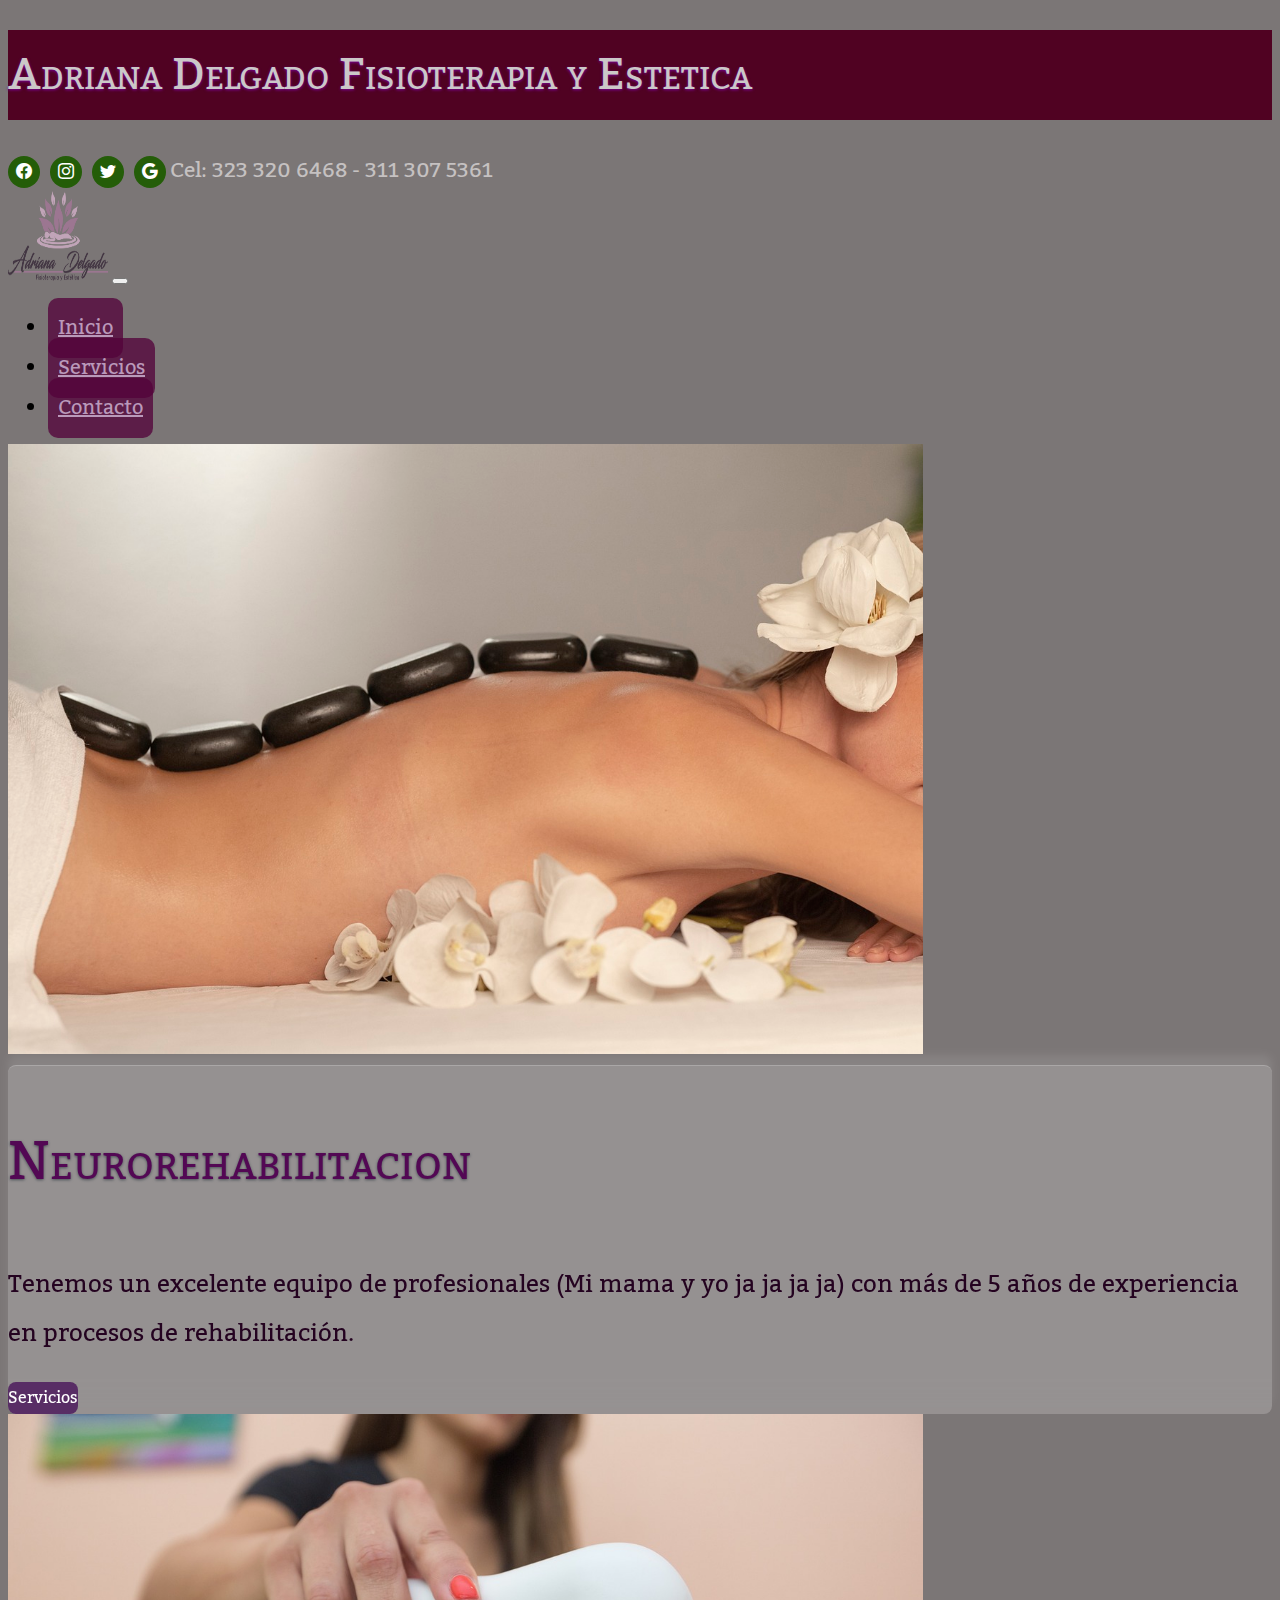
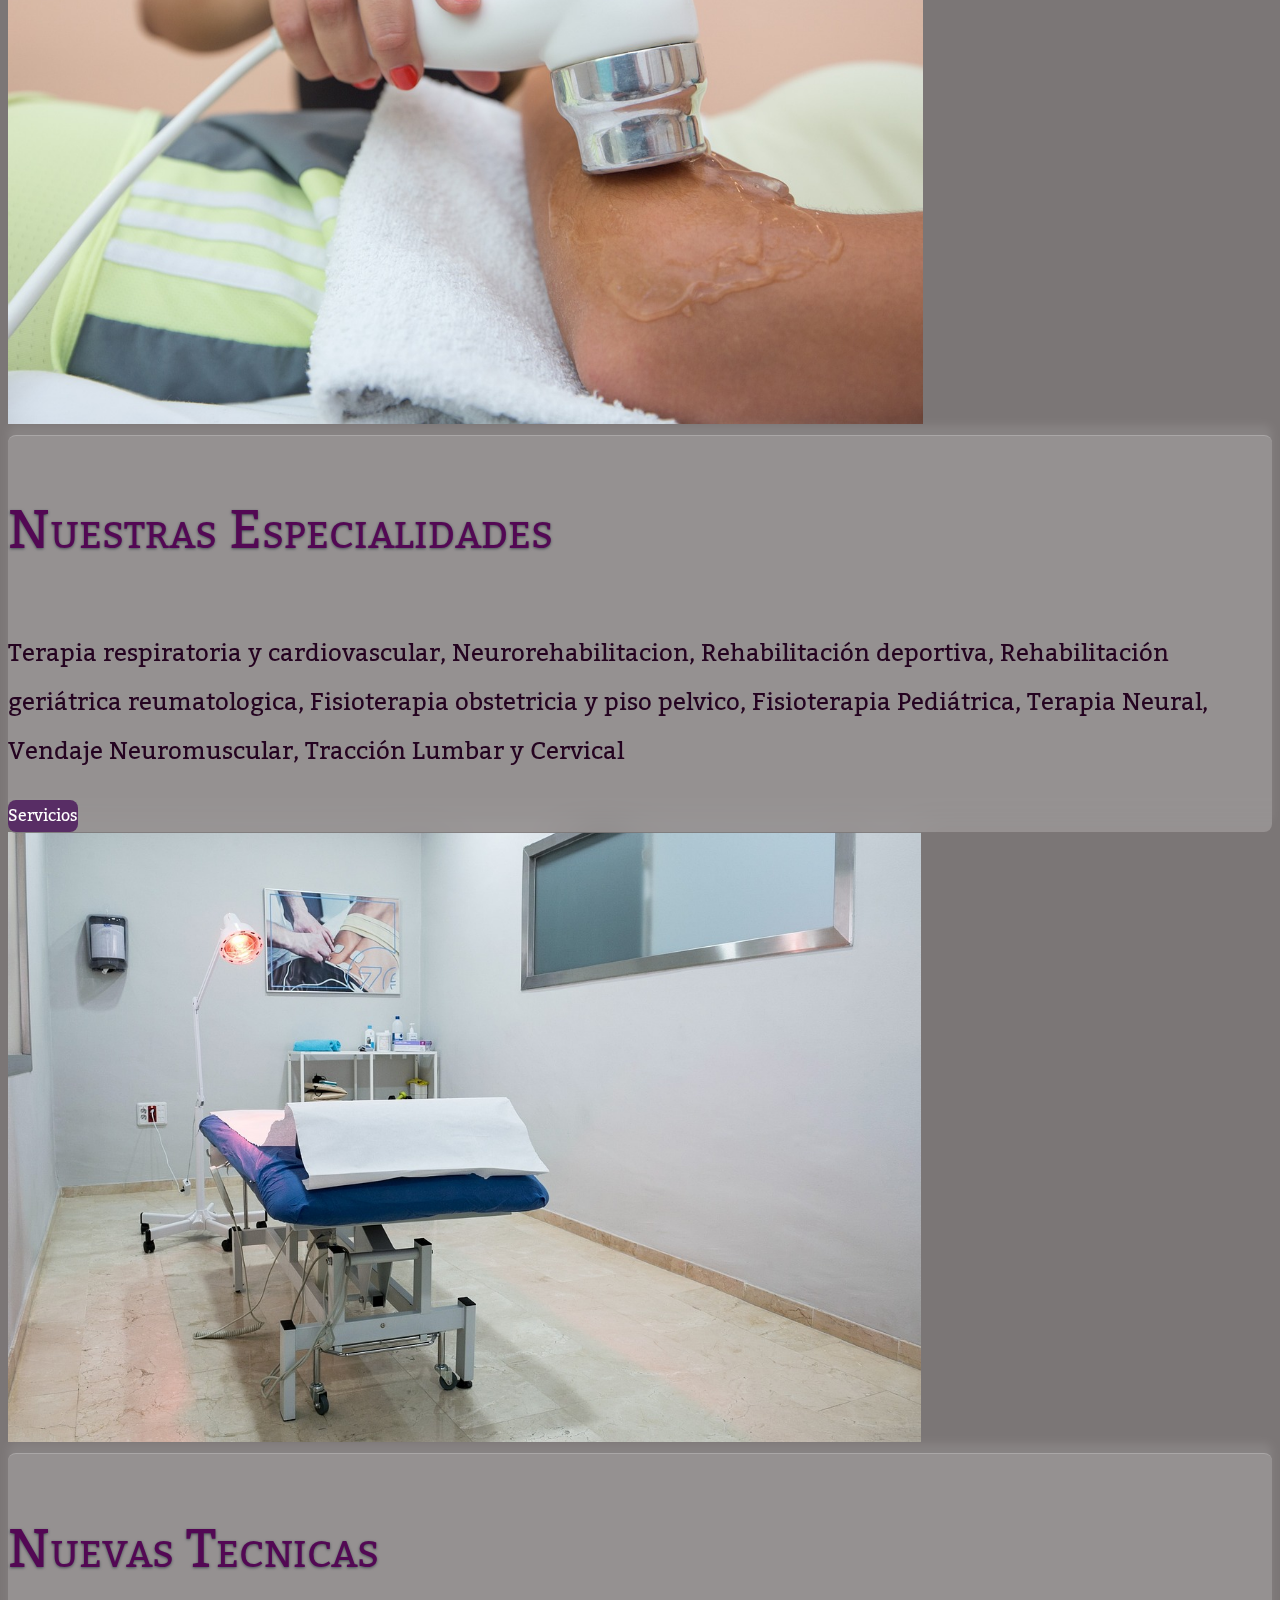
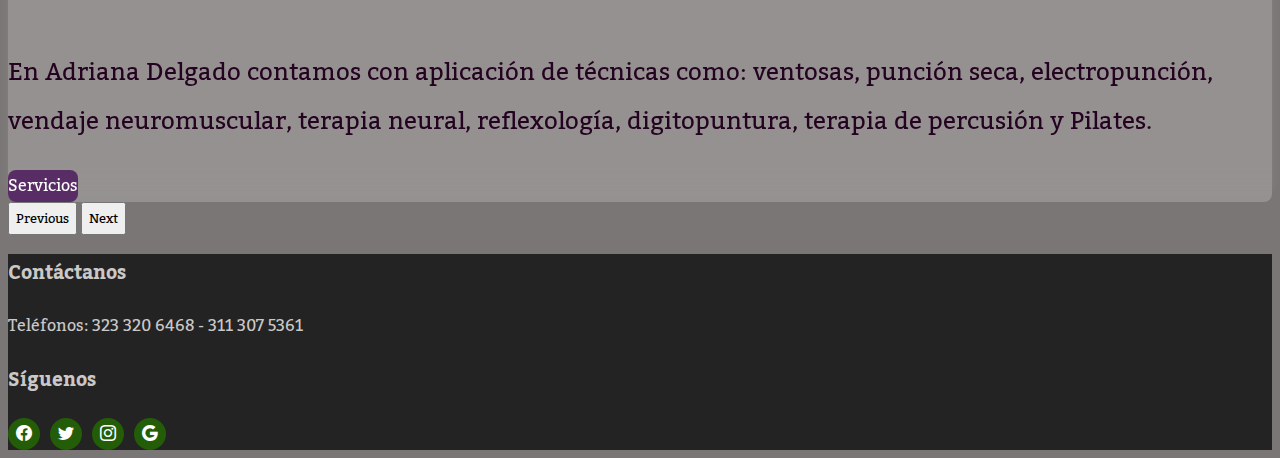
<file: index.html>
<!DOCTYPE html>
<html lang="en">
  <head>
    <title>Adriana Delgado</title>
    <!-- Required meta tags -->
    <meta charset="utf-8" />
    <meta
      name="viewport"
      content="width=device-width, initial-scale=1, shrink-to-fit=no"
    />
    <!-- Bootstrap CSS v5.2.1 -->
    <link
      href="https://cdn.jsdelivr.net/npm/bootstrap@5.2.1/dist/css/bootstrap.min.css"
      rel="stylesheet"
      integrity="sha384-iYQeCzEYFbKjA/T2uDLTpkwGzCiq6soy8tYaI1GyVh/UjpbCx/TYkiZhlZB6+fzT"
      crossorigin="anonymous"
    />
    <!-- Estilos propios -->
    <link rel="stylesheet" href="css/styles.css" />
    <!-- Bootstrap Icons -->
    <link
      rel="stylesheet"
      href="https://cdn.jsdelivr.net/npm/bootstrap-icons@1.5.0/font/bootstrap-icons.css"
    />
  </head>
  <body>
    <header>
      <div class="titulo text-center">
        <h1>Adriana Delgado Fisioterapia y Estetica</h1>
      </div>
      <div class="bar container-fluid rounded p-2">
        <ul>
          <li>
            <a
              href="https://es-la.facebook.com/"
              target="_blank"
              aria-label="Facebook"
              ><i class="bi bi-facebook"></i
            ></a>
          </li>
          <li>
            <a
              href="https://www.instagram.com/"
              target="_blank"
              aria-label="Instagram"
              ><i class="bi bi-instagram"></i
            ></a>
          </li>
          <li>
            <a
              href="https://twitter.com/?lang=es"
              target="_blank"
              aria-label="Twitter"
              ><i class="bi bi-twitter"></i
            ></a>
          </li>
          <li>
            <a
              href="https://www.google.com/intl/es-419/gmail/about/"
              target="_blank"
              aria-label="Google"
              ><i class="bi bi-google"></i
            ></a>
          </li>
        </ul>
        <span>Cel: 323 320 6468 - 311 307 5361</span>
      </div>
      <div class="bar2 p-1 rounded"></div>
      <!-- Navbar content -->
      <nav class="navbar navbar-expand-lg bg-body-tertiary">
        <div class="container-fluid">
          <img
            src="./img/logo.png"
            alt="Logo"
            width="100"
            height="90"
            class="bg-white rounded"
          />
          <button
            class="navbar-toggler"
            type="button"
            data-bs-toggle="collapse"
            data-bs-target="#navbarNav"
            aria-controls="navbarNav"
            aria-expanded="false"
            aria-label="Toggle navigation"
          >
            <span class="navbar-toggler-icon"></span>
          </button>
          <div class="collapse navbar-collapse" id="navbarNav">
            <ul class="navbar-nav px-5">
              <li class="nav-item">
                <a class="nav-link" href="index.html">Inicio</a>
              </li>
              <li class="nav-item">
                <a class="nav-link" href="templates/servicios.html">Servicios</a>
              </li>
              <li class="nav-item">
                <a class="nav-link" href="templates/contacto.html">Contacto</a>
              </li>
            </ul>
          </div>
        </div>
      </nav>
    </header>
    <main>
      <div class="container">
        <div
          id="carouselExampleCaptions"
          class="carousel slide"
          data-bs-ride="carousel"
        >
          <div class="carousel-inner">
            <div class="carousel-item active img-thumbnail">
              <img
                src="img/massage.jpg"
                height="610px"
                class="d-block w-100 rounded"
                alt="..."
              />
              <div class="carousel-caption caroparrafo">
                <h2 class="titulo1 animated fadeInDown">Neurorehabilitacion</h2>
                <p class="text-center px-4">
                  Tenemos un excelente equipo de profesionales (Mi mama y yo ja ja ja ja) con más de 5 años
                  de experiencia en procesos de rehabilitación.
                </p>
                <a href="templates/servicios.html" class="btnservi px-4 py-1"
                  >Servicios</a
                >
              </div>
            </div>
            <div class="carousel-item img-thumbnail">
              <img
                src="img/physiotherapy.jpg"
                height="610px"
                class="d-block w-100 rounded"
                alt="..."
              />
              <div class="carousel-caption caroparrafo">
                <h2 class="titulo1 animated fadeInDown">
                  Nuestras Especialidades
                </h2>
                <p class="text-center px-4">
                  Terapia respiratoria y cardiovascular, Neurorehabilitacion,
                  Rehabilitación deportiva, Rehabilitación geriátrica
                  reumatologica, Fisioterapia obstetricia y piso pelvico,
                  Fisioterapia Pediátrica, Terapia Neural, Vendaje
                  Neuromuscular, Tracción Lumbar y Cervical
                </p>
                <a href="templates/servicios.html" class="btnservi px-4 py-1"
                  >Servicios</a
                >
              </div>
            </div>
            <div class="carousel-item img-thumbnail">
              <img
                src="img/stretcher.jpg"
                height="610px"
                class="d-block w-100 rounded"
                alt="..."
              />
              <div class="carousel-caption caroparrafo">
                <h2 class="titulo1 animated fadeInDown">Nuevas Tecnicas</h2>
                <p class="text-center px-4">
                  En Adriana Delgado contamos con aplicación de técnicas como:
                  ventosas, punción seca, electropunción, vendaje neuromuscular,
                  terapia neural, reflexología, digitopuntura, terapia de
                  percusión y Pilates.
                </p>
                <a href="templates/servicios.html" class="btnservi px-4 py-1"
                  >Servicios</a
                >
              </div>
            </div>
          </div>
          <button
            class="carousel-control-prev pt-5"
            type="button"
            data-bs-target="#carouselExampleCaptions"
            data-bs-slide="prev"
          >
            <span
              class="carousel-control-prev-icon py-5"
              aria-hidden="true"
            ></span>
            <span class="visually-hidden py-5">Previous</span>
          </button>
          <button
            class="carousel-control-next pt-5"
            type="button"
            data-bs-target="#carouselExampleCaptions"
            data-bs-slide="next"
          >
            <span
              class="carousel-control-next-icon py-5"
              aria-hidden="true"
            ></span>
            <span class="visually-hidden py-5">Next</span>
          </button>
        </div>
      </div>
    </main>
    <footer>
      <div class="bar container-fluid backfooter px-5">
        <div class="row">
          <div class="col-md-6">
            <h3>Contáctanos</h3>
            <p>Teléfonos: 323 320 6468 - 311 307 5361</p>
          </div>
          <div class="col-md-6">
            <h3>Síguenos</h3>
            <ul>
              <li>
                <a href="https://es-la.facebook.com/" target="_blank"
                  ><i class="bi bi-facebook"></i
                ></a>
              </li>
              <li>
                <a href="https://www.instagram.com/" target="_blank"
                  ><i class="bi bi-twitter"></i
                ></a>
              </li>
              <li>
                <a href="https://twitter.com/?lang=es" target="_blank"
                  ><i class="bi bi-instagram"></i
                ></a>
              </li>
              <li>
                <a
                  href="https://www.google.com/intl/es-419/gmail/about/"
                  target="_blank"
                  ><i class="bi bi-google"></i
                ></a>
              </li>
            </ul>
          </div>
        </div>
      </div>
    </footer>
    <!-- Bootstrap JavaScript Libraries -->
    <script
      src="https://cdn.jsdelivr.net/npm/@popperjs/core@2.11.6/dist/umd/popper.min.js"
      integrity="sha384-oBqDVmMz9ATKxIep9tiCxS/Z9fNfEXiDAYTujMAeBAsjFuCZSmKbSSUnQlmh/jp3"
      crossorigin="anonymous"
    ></script>
    <script
      src="https://cdn.jsdelivr.net/npm/bootstrap@5.2.1/dist/js/bootstrap.min.js"
      integrity="sha384-7VPbUDkoPSGFnVtYi0QogXtr74QeVeeIs99Qfg5YCF+TidwNdjvaKZX19NZ/e6oz"
      crossorigin="anonymous"
    ></script>
  </body>
</html>
</file>
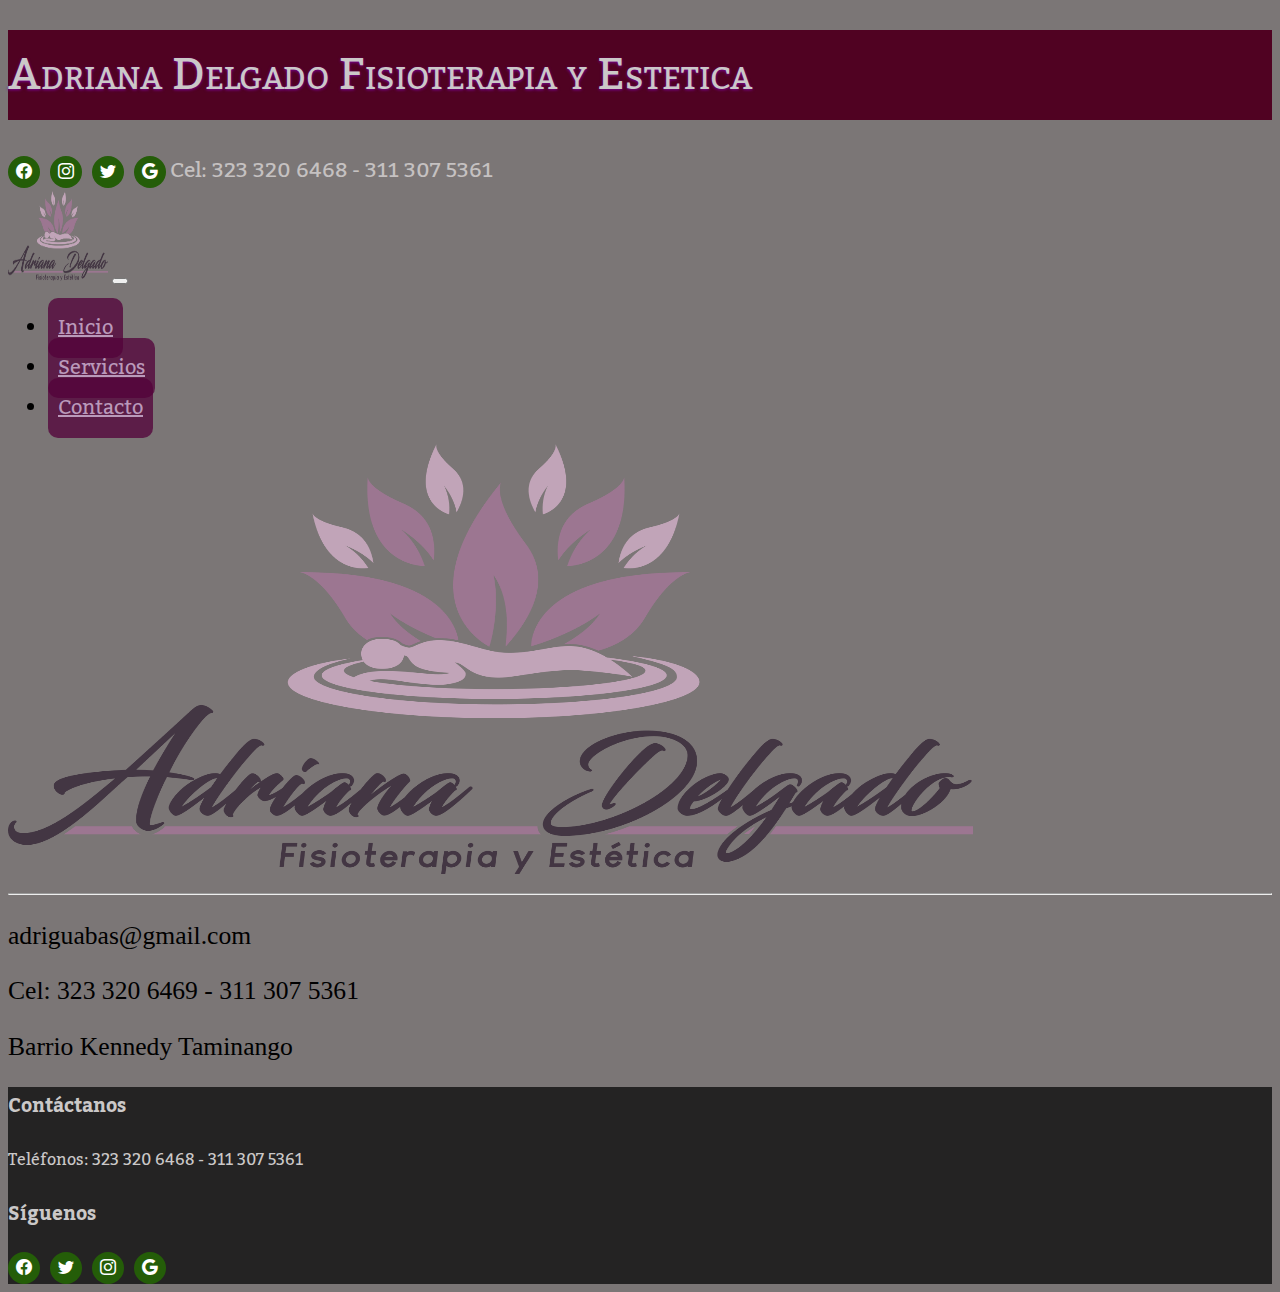
<file: contacto.html>
<!DOCTYPE html>
<html lang="en">
  <head>
    <title>Adriana Delgado</title>
    <!-- Required meta tags -->
    <meta charset="utf-8" />
    <meta
      name="viewport"
      content="width=device-width, initial-scale=1, shrink-to-fit=no"
    />

    <!-- Bootstrap CSS v5.2.1 -->
    <link
      href="https://cdn.jsdelivr.net/npm/bootstrap@5.2.1/dist/css/bootstrap.min.css"
      rel="stylesheet"
      integrity="sha384-iYQeCzEYFbKjA/T2uDLTpkwGzCiq6soy8tYaI1GyVh/UjpbCx/TYkiZhlZB6+fzT"
      crossorigin="anonymous"
    />
    <!-- Estilos propios -->
    <link rel="stylesheet" href="css/styles.css" />
    <!-- Bootstrap Icons -->
    <link
      rel="stylesheet"
      href="https://cdn.jsdelivr.net/npm/bootstrap-icons@1.5.0/font/bootstrap-icons.css"
    />
  </head>
  <body>
    <header>
      <div class="titulo text-center">
        <h1>Adriana Delgado Fisioterapia y Estetica</h1>
      </div>
      <div class="bar container-fluid rounded p-2">
        <ul>
          <li>
            <a
              href="https://es-la.facebook.com/"
              target="_blank"
              aria-label="Facebook"
              ><i class="bi bi-facebook"></i
            ></a>
          </li>
          <li>
            <a
              href="https://www.instagram.com/"
              target="_blank"
              aria-label="Instagram"
              ><i class="bi bi-instagram"></i
            ></a>
          </li>
          <li>
            <a
              href="https://twitter.com/?lang=es"
              target="_blank"
              aria-label="Twitter"
              ><i class="bi bi-twitter"></i
            ></a>
          </li>
          <li>
            <a
              href="https://www.google.com/intl/es-419/gmail/about/"
              target="_blank"
              aria-label="Google"
              ><i class="bi bi-google"></i
            ></a>
          </li>
        </ul>
        <span>Cel: 323 320 6468 - 311 307 5361</span>
      </div>
      <div class="bar2 p-1 rounded"></div>
      <!-- Navbar content -->
      <nav class="navbar navbar-expand-lg bg-body-tertiary">
        <div class="container-fluid">
          <img
            src="./img/logo.png"
            alt="Logo"
            width="100"
            height="90"
            class="bg-white rounded"
          />
          <button
            class="navbar-toggler"
            type="button"
            data-bs-toggle="collapse"
            data-bs-target="#navbarNav"
            aria-controls="navbarNav"
            aria-expanded="false"
            aria-label="Toggle navigation"
          >
            <span class="navbar-toggler-icon"></span>
          </button>
          <div class="collapse navbar-collapse" id="navbarNav">
            <ul class="navbar-nav px-5">
              <li class="nav-item">
                <a class="nav-link" href="index.html">Inicio</a>
              </li>
              <li class="nav-item">
                <a class="nav-link" href="servicios.html">Servicios</a>
              </li>
              <li class="nav-item">
                <a class="nav-link" href="contacto.html">Contacto</a>
              </li>
            </ul>
          </div>
        </div>
      </nav>
    </header>
    <main>
      <div class="container text-center">
        <div class="text-dark bg-white rounded">
          <img
            class="logocontac"
            src="img/logo.png"
            width="965px"
            height="430px"
            alt="Logo"
          />
          <div class="card-body fs-5">
            <hr />
            <p class="card-text">adriguabas@gmail.com</p>
            <p class="card-text">Cel: 323 320 6469 - 311 307 5361</p>
            <p class="card-text">Barrio Kennedy Taminango</p>
          </div>
        </div>
      </div>
    </main>
    <footer>
      <div class="bar container-fluid backfooter px-5">
        <div class="row">
          <div class="col-md-6">
            <h3>Contáctanos</h3>
            <p>Teléfonos: 323 320 6468 - 311 307 5361</p>
          </div>
          <div class="col-md-6">
            <h3>Síguenos</h3>
            <ul>
              <li>
                <a href="https://es-la.facebook.com/" target="_blank"
                  ><i class="bi bi-facebook"></i
                ></a>
              </li>
              <li>
                <a href="https://www.instagram.com/" target="_blank"
                  ><i class="bi bi-twitter"></i
                ></a>
              </li>
              <li>
                <a href="https://twitter.com/?lang=es" target="_blank"
                  ><i class="bi bi-instagram"></i
                ></a>
              </li>
              <li>
                <a
                  href="https://www.google.com/intl/es-419/gmail/about/"
                  target="_blank"
                  ><i class="bi bi-google"></i
                ></a>
              </li>
            </ul>
          </div>
        </div>
      </div>
    </footer>
    <!-- Bootstrap JavaScript Libraries -->
    <script
      src="https://cdn.jsdelivr.net/npm/@popperjs/core@2.11.6/dist/umd/popper.min.js"
      integrity="sha384-oBqDVmMz9ATKxIep9tiCxS/Z9fNfEXiDAYTujMAeBAsjFuCZSmKbSSUnQlmh/jp3"
      crossorigin="anonymous"
    ></script>
    <script
      src="https://cdn.jsdelivr.net/npm/bootstrap@5.2.1/dist/js/bootstrap.min.js"
      integrity="sha384-7VPbUDkoPSGFnVtYi0QogXtr74QeVeeIs99Qfg5YCF+TidwNdjvaKZX19NZ/e6oz"
      crossorigin="anonymous"
    ></script>
  </body>
</html>
</file>
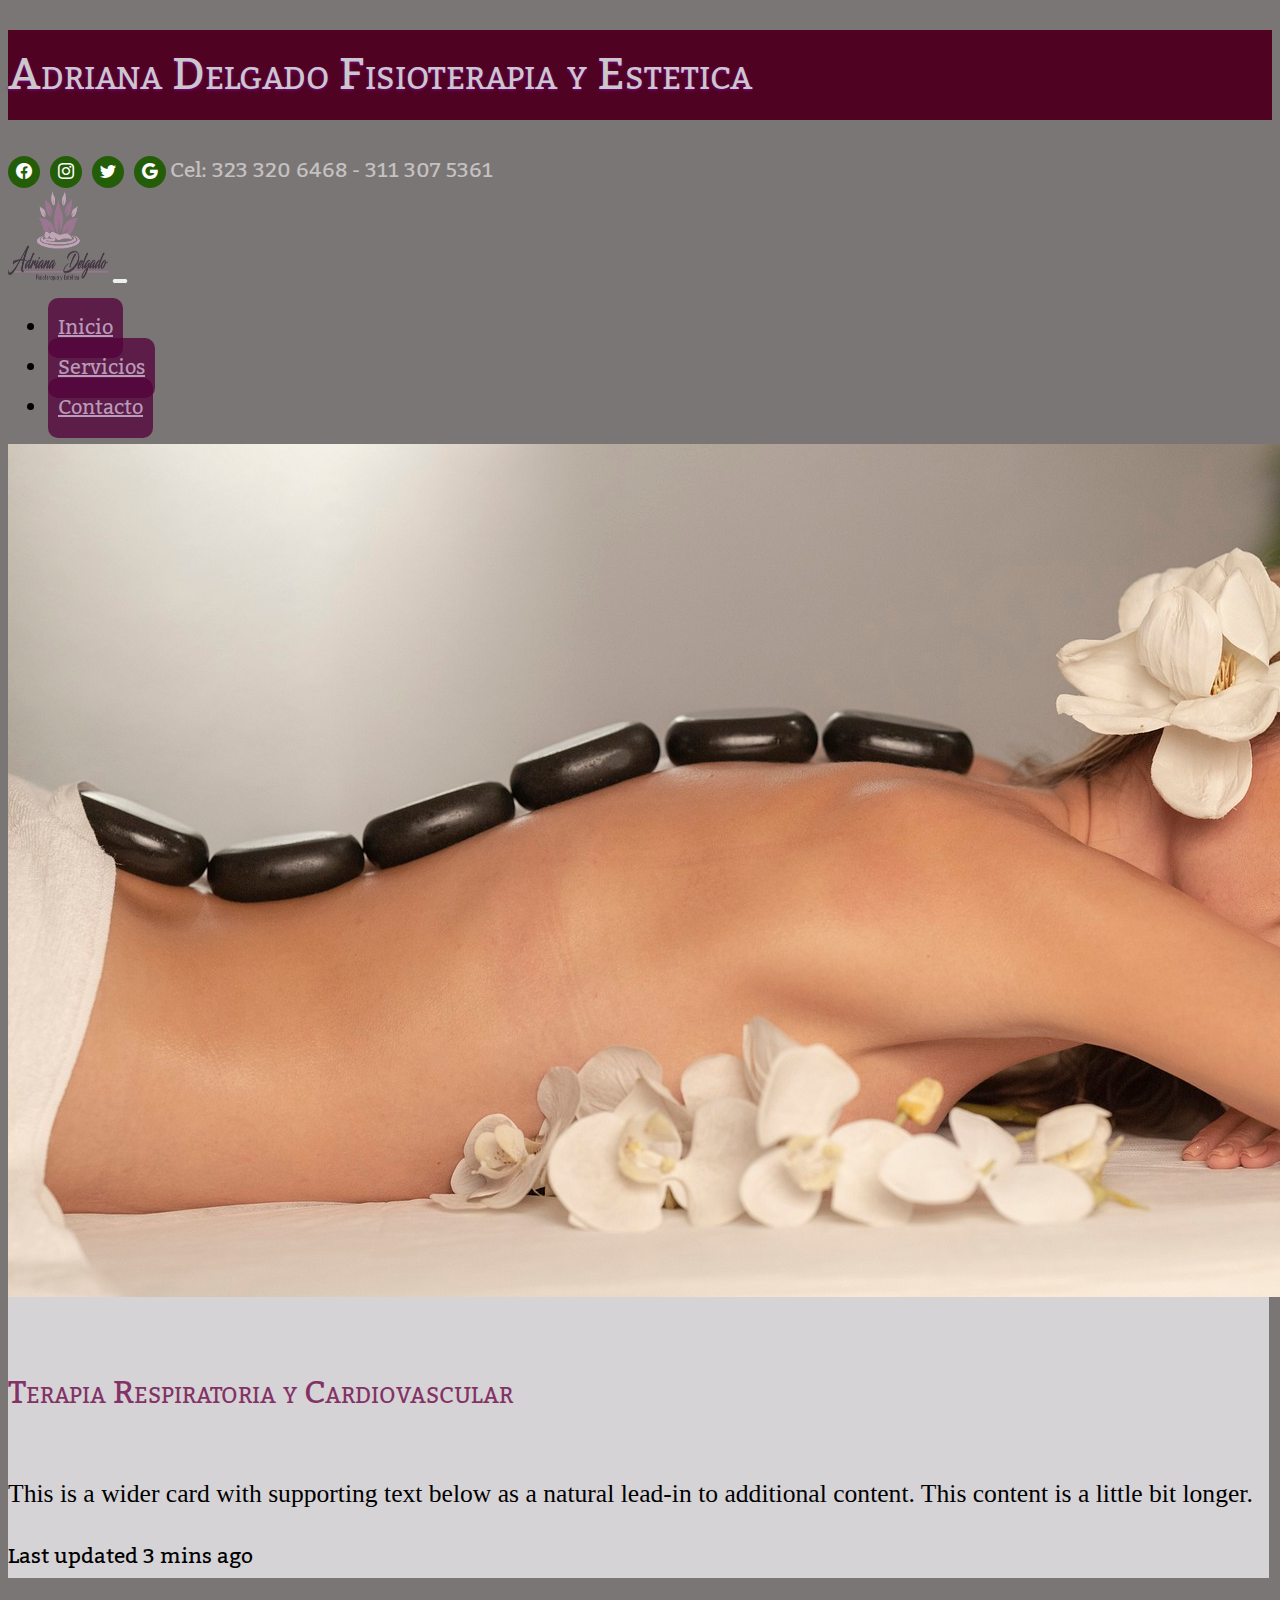
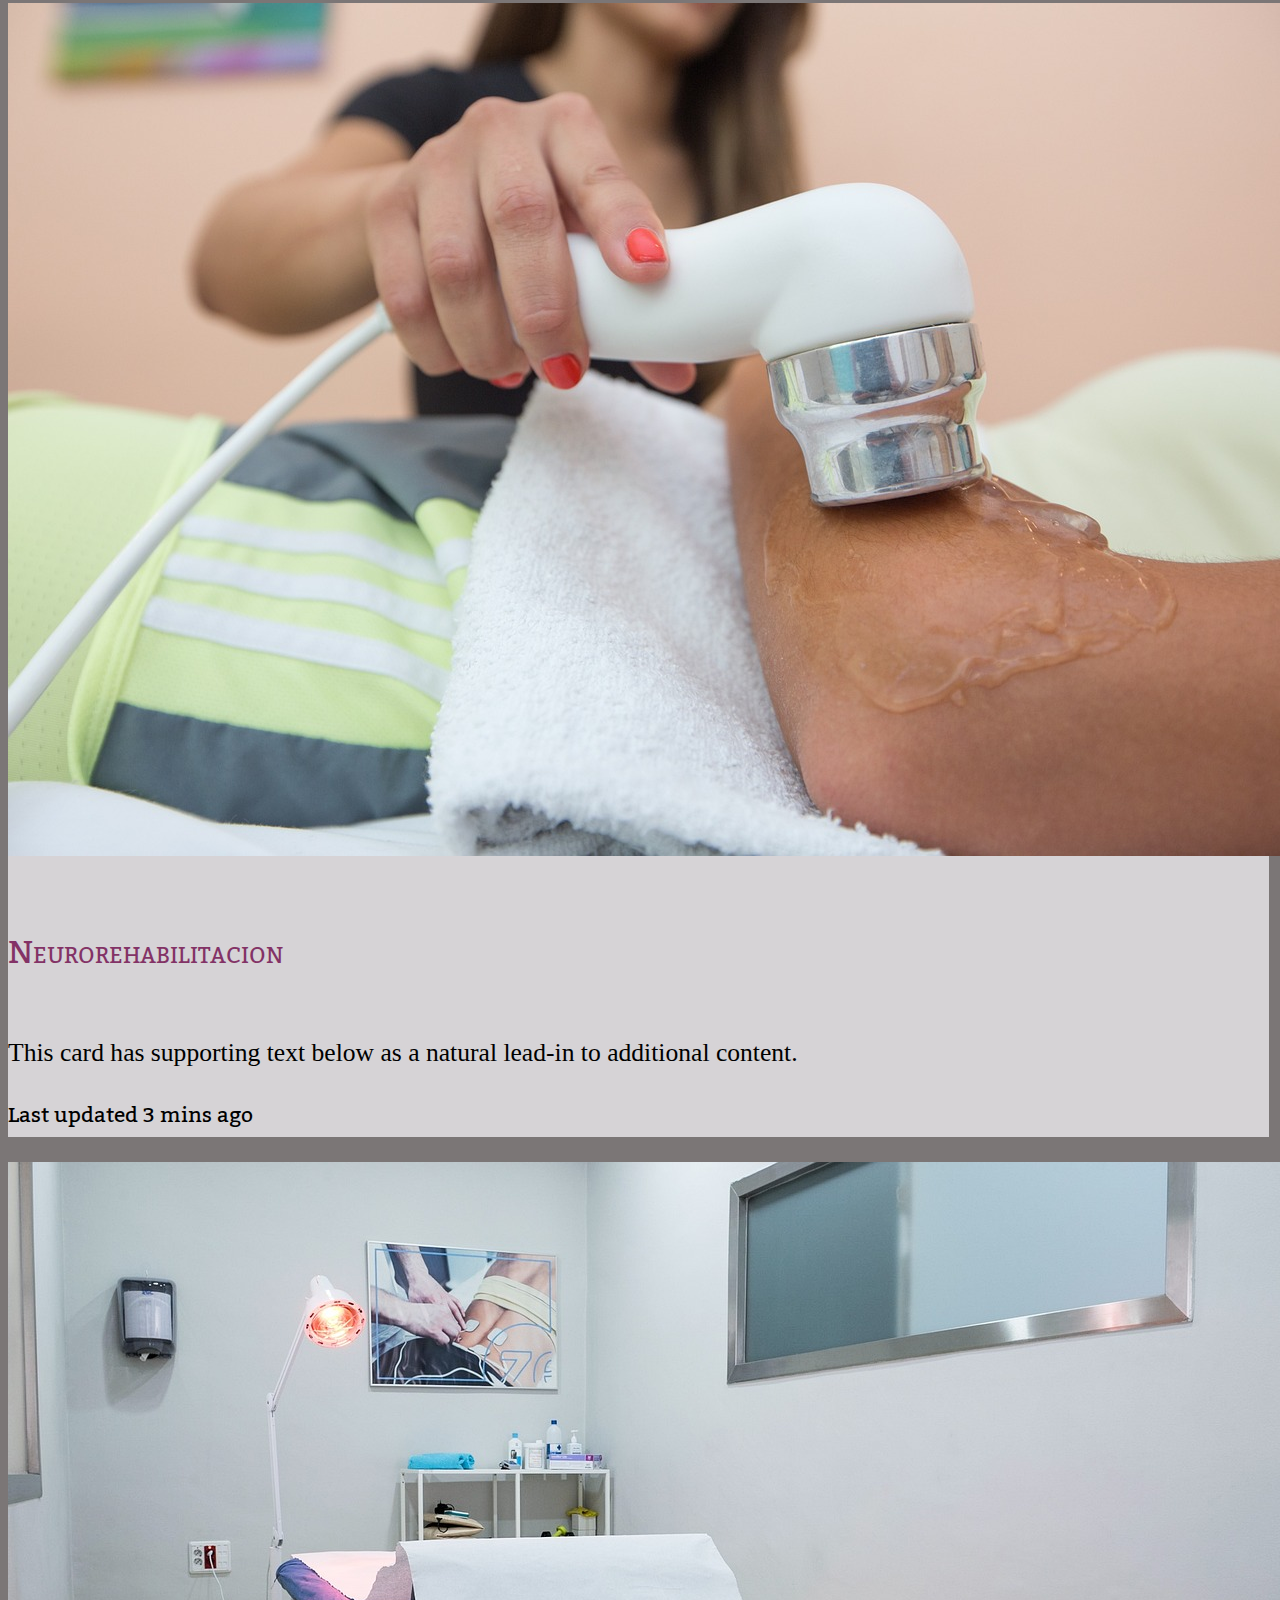
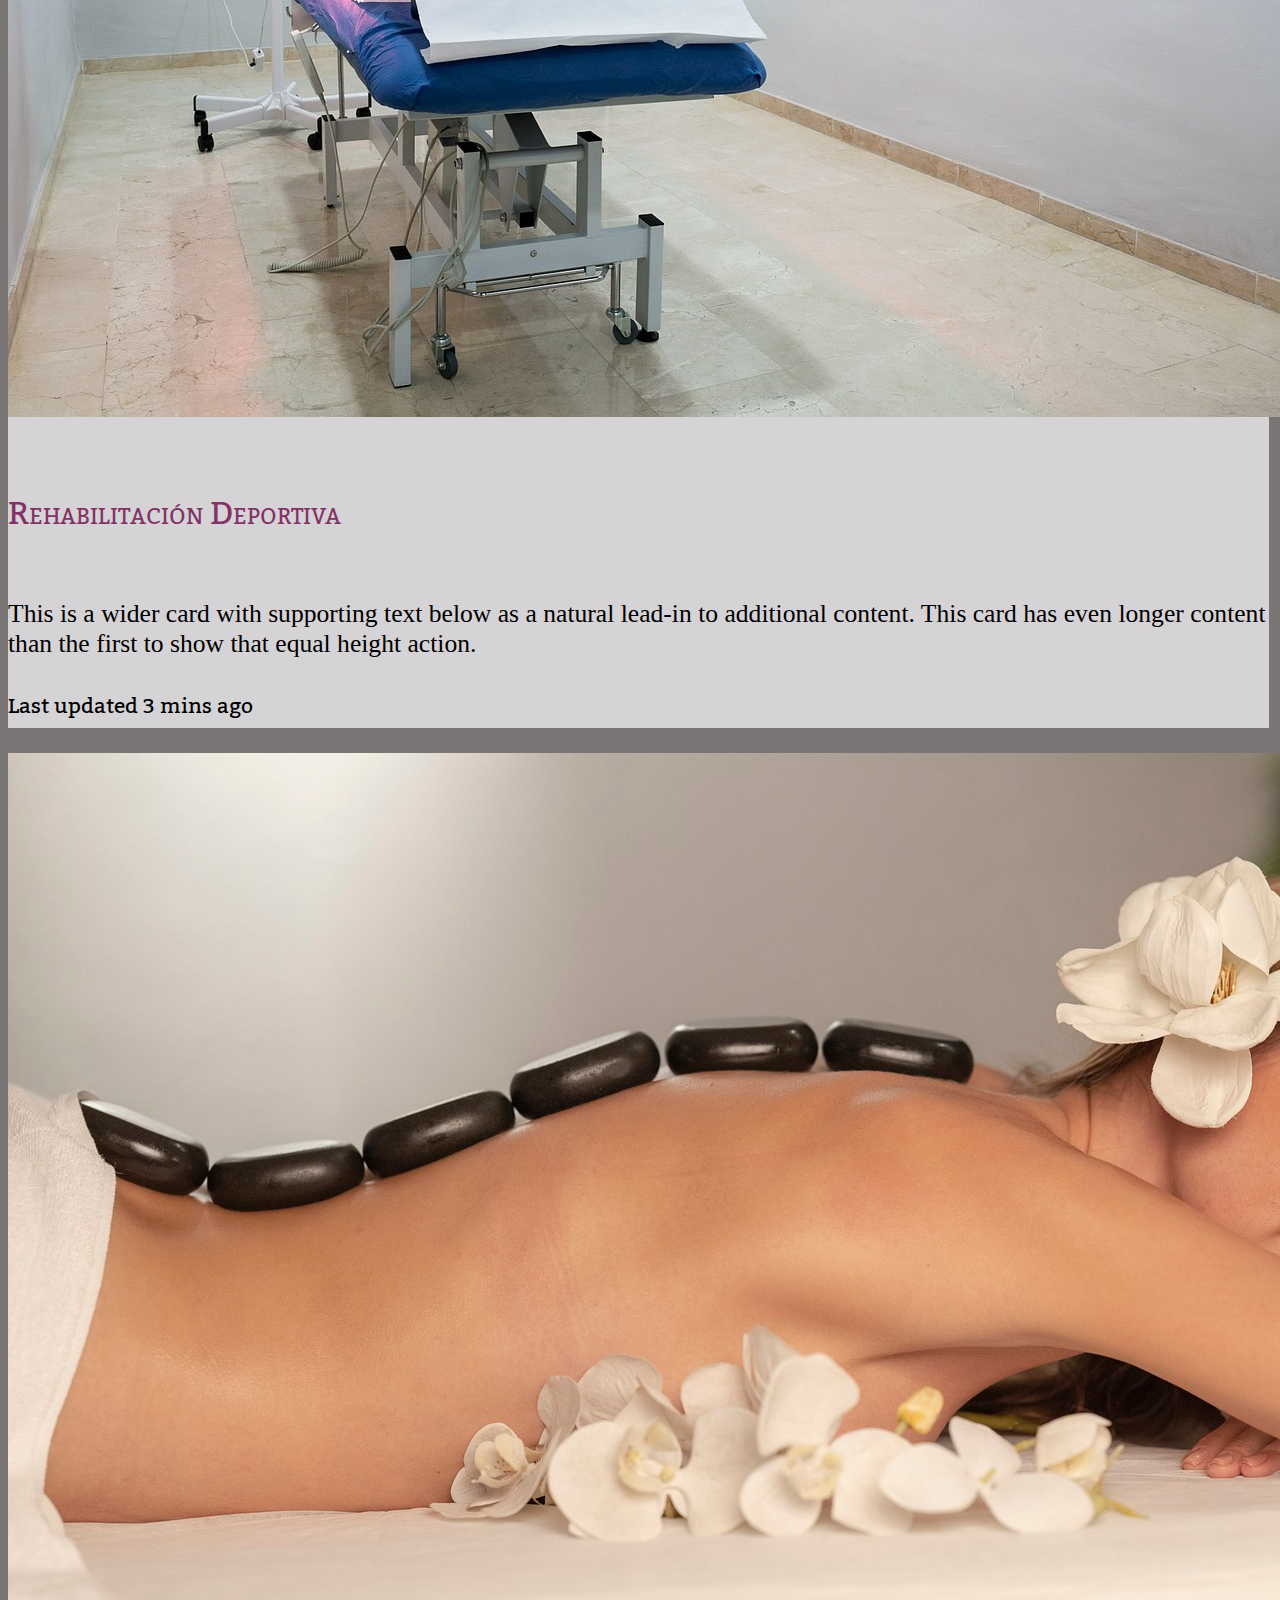
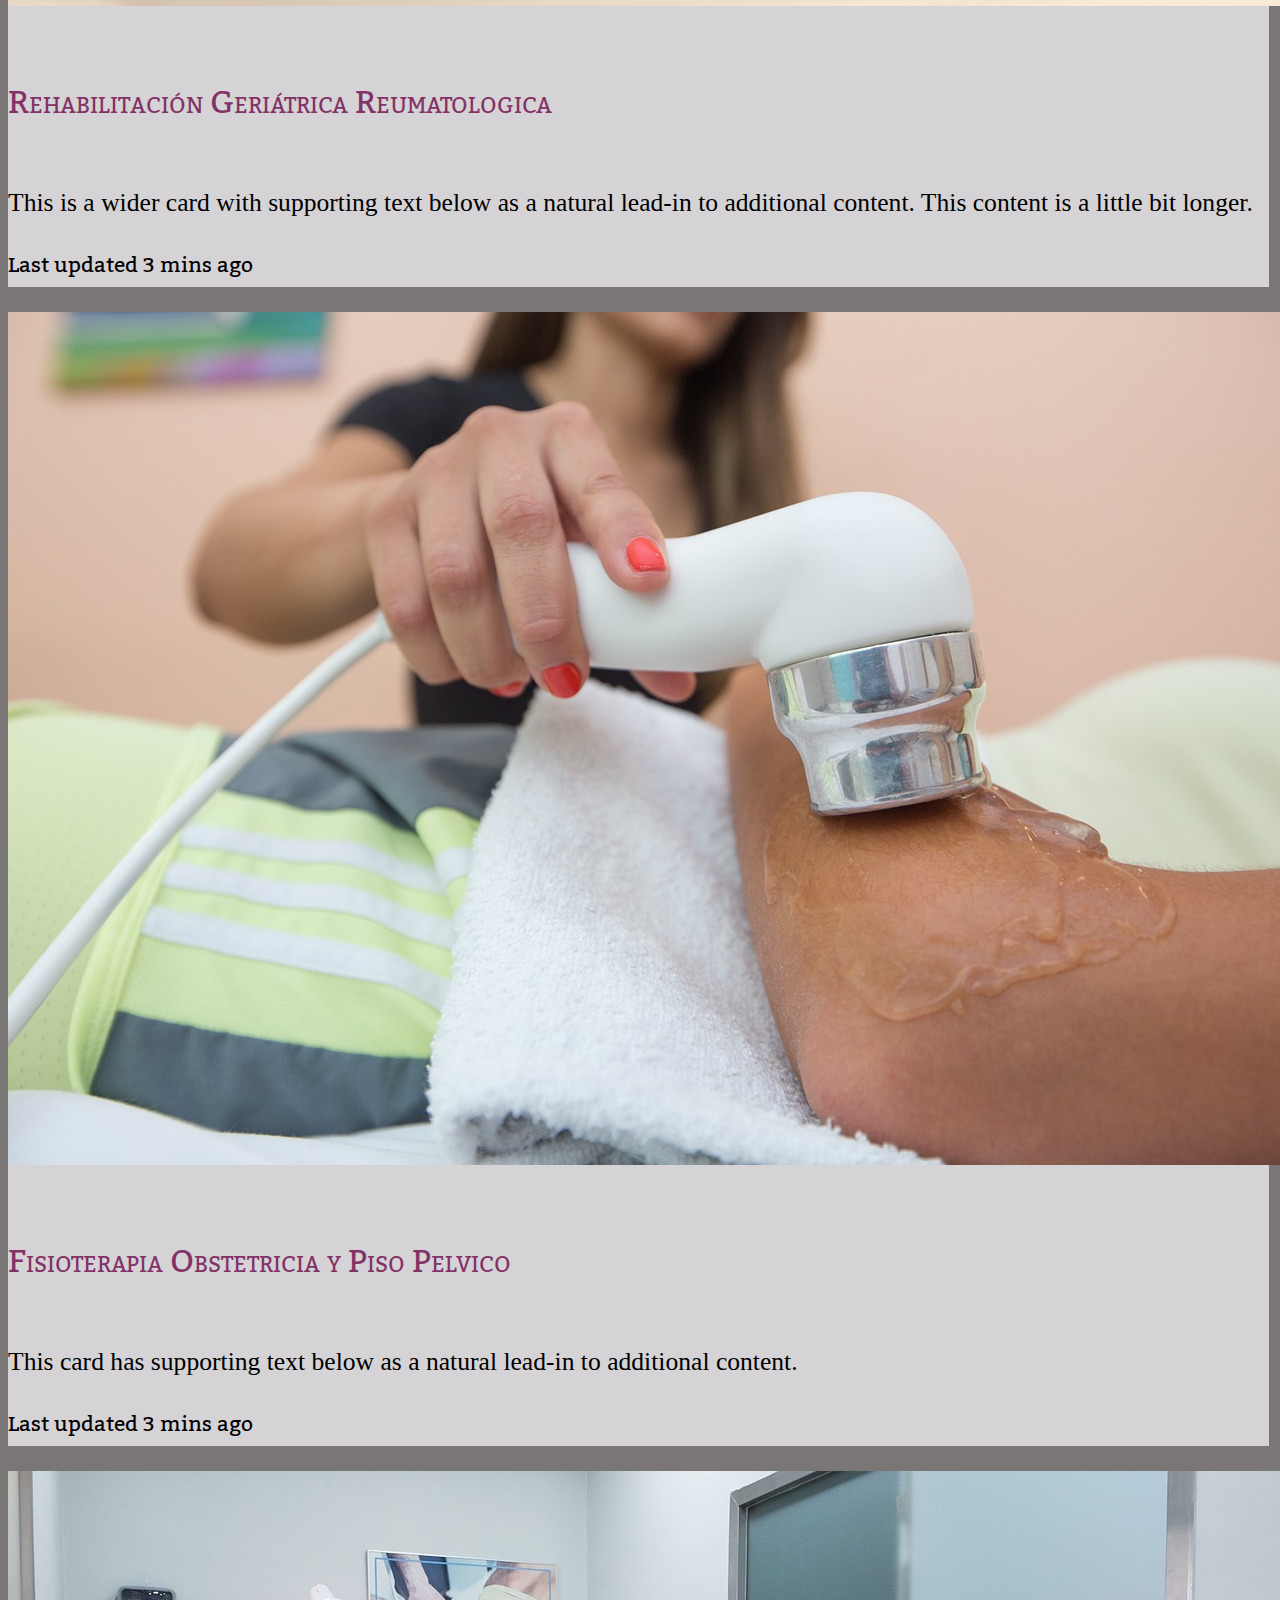
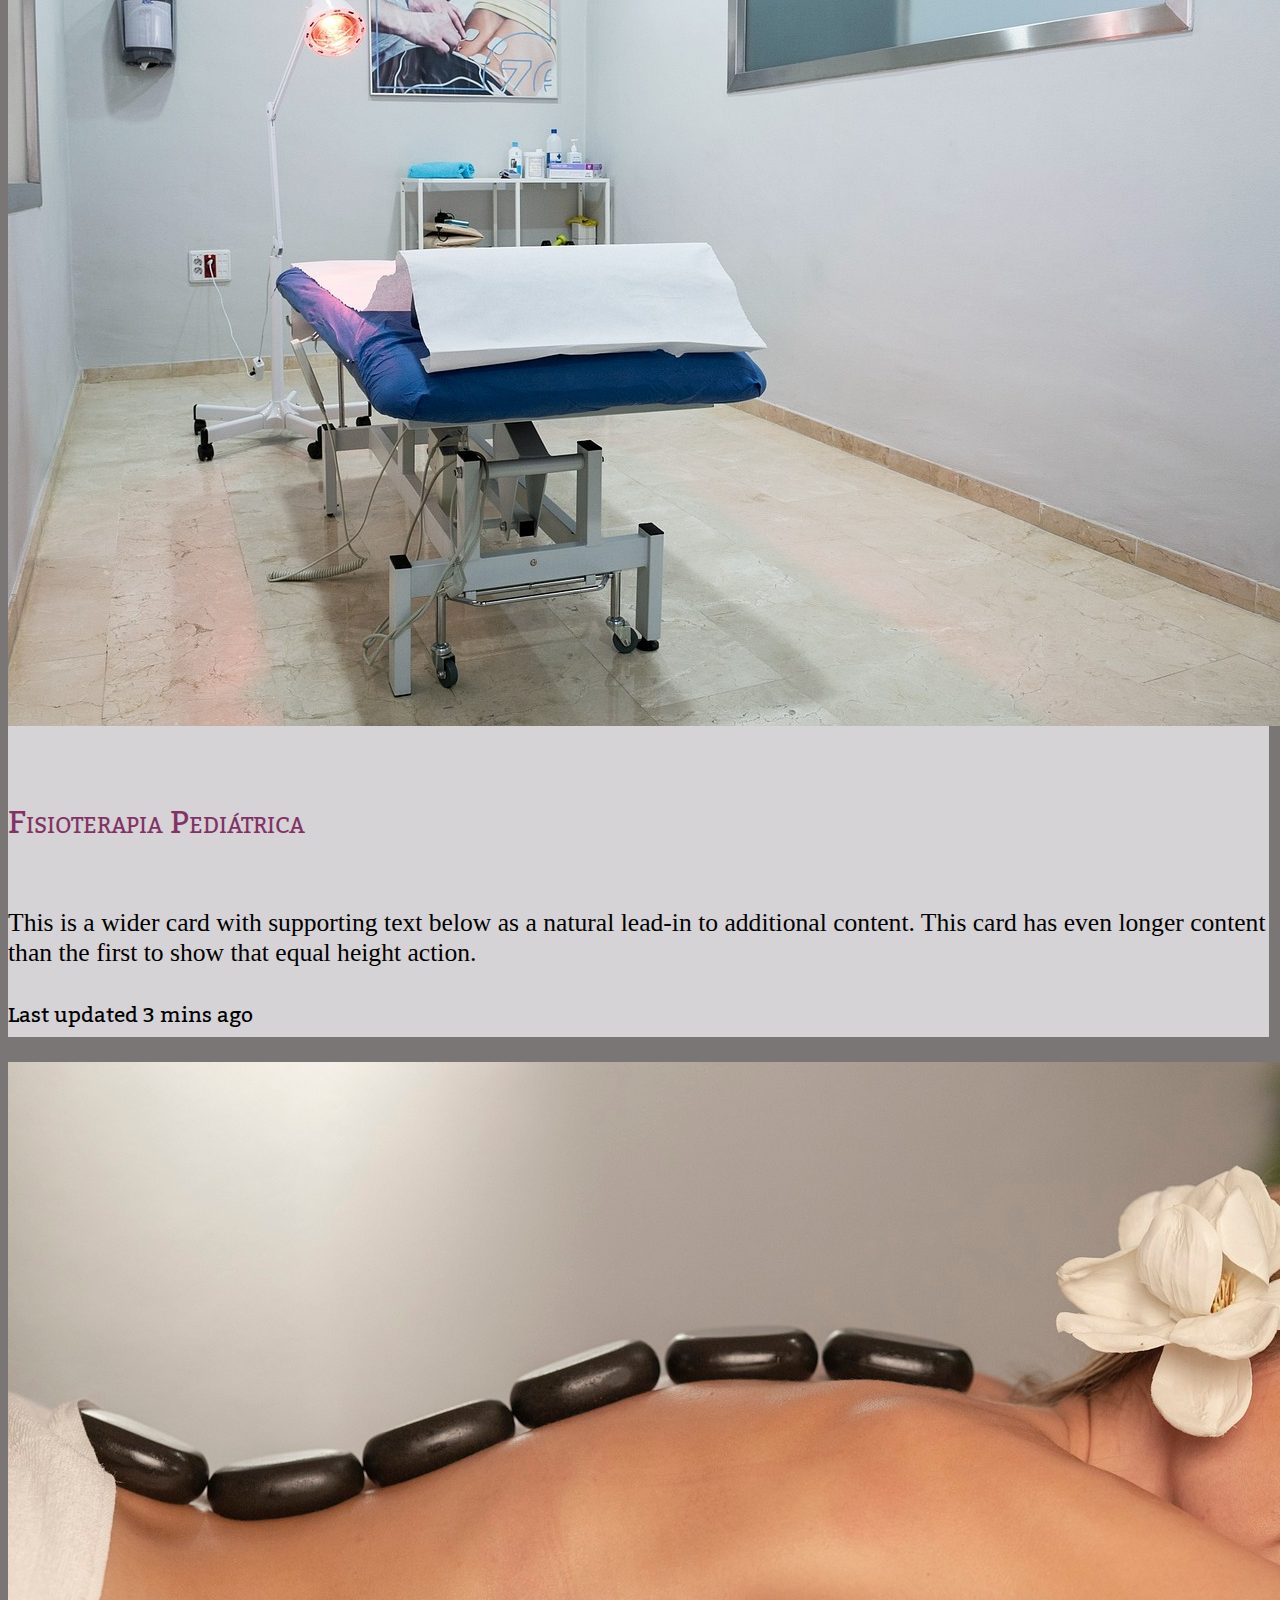
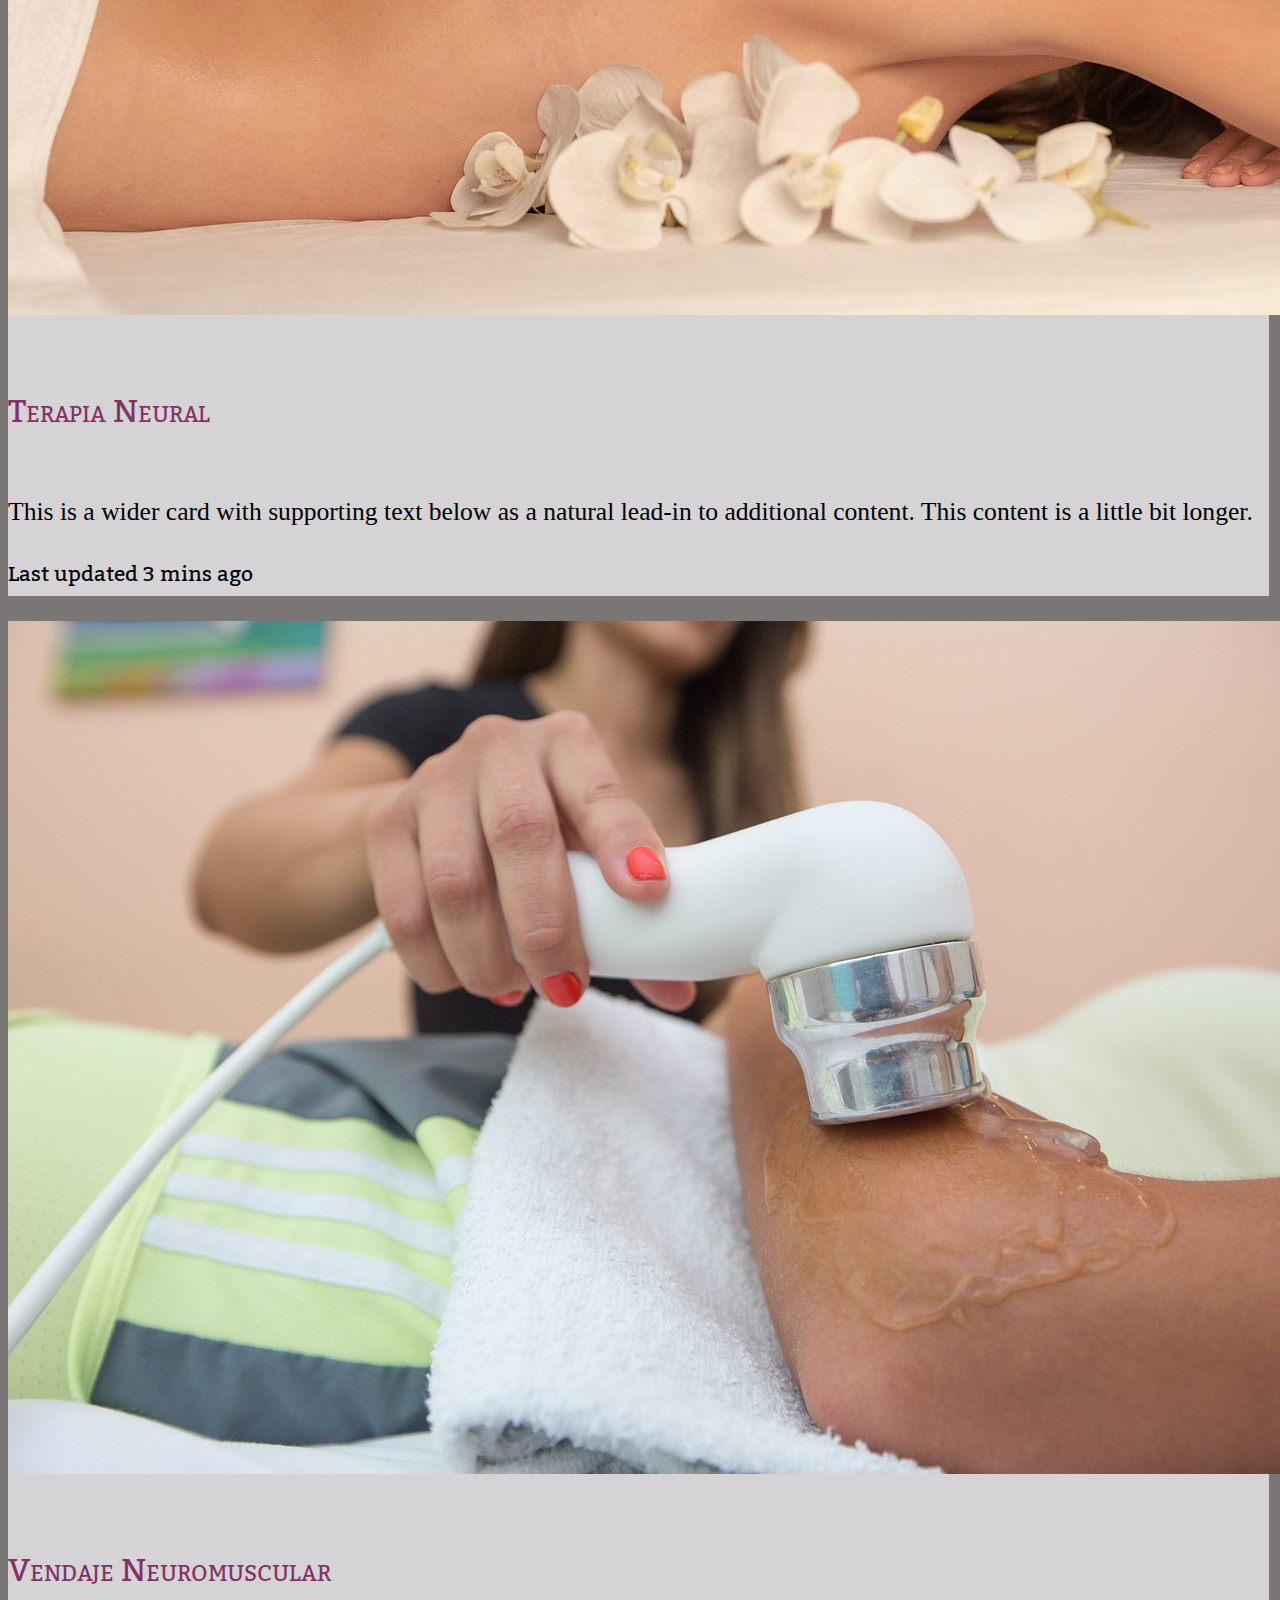
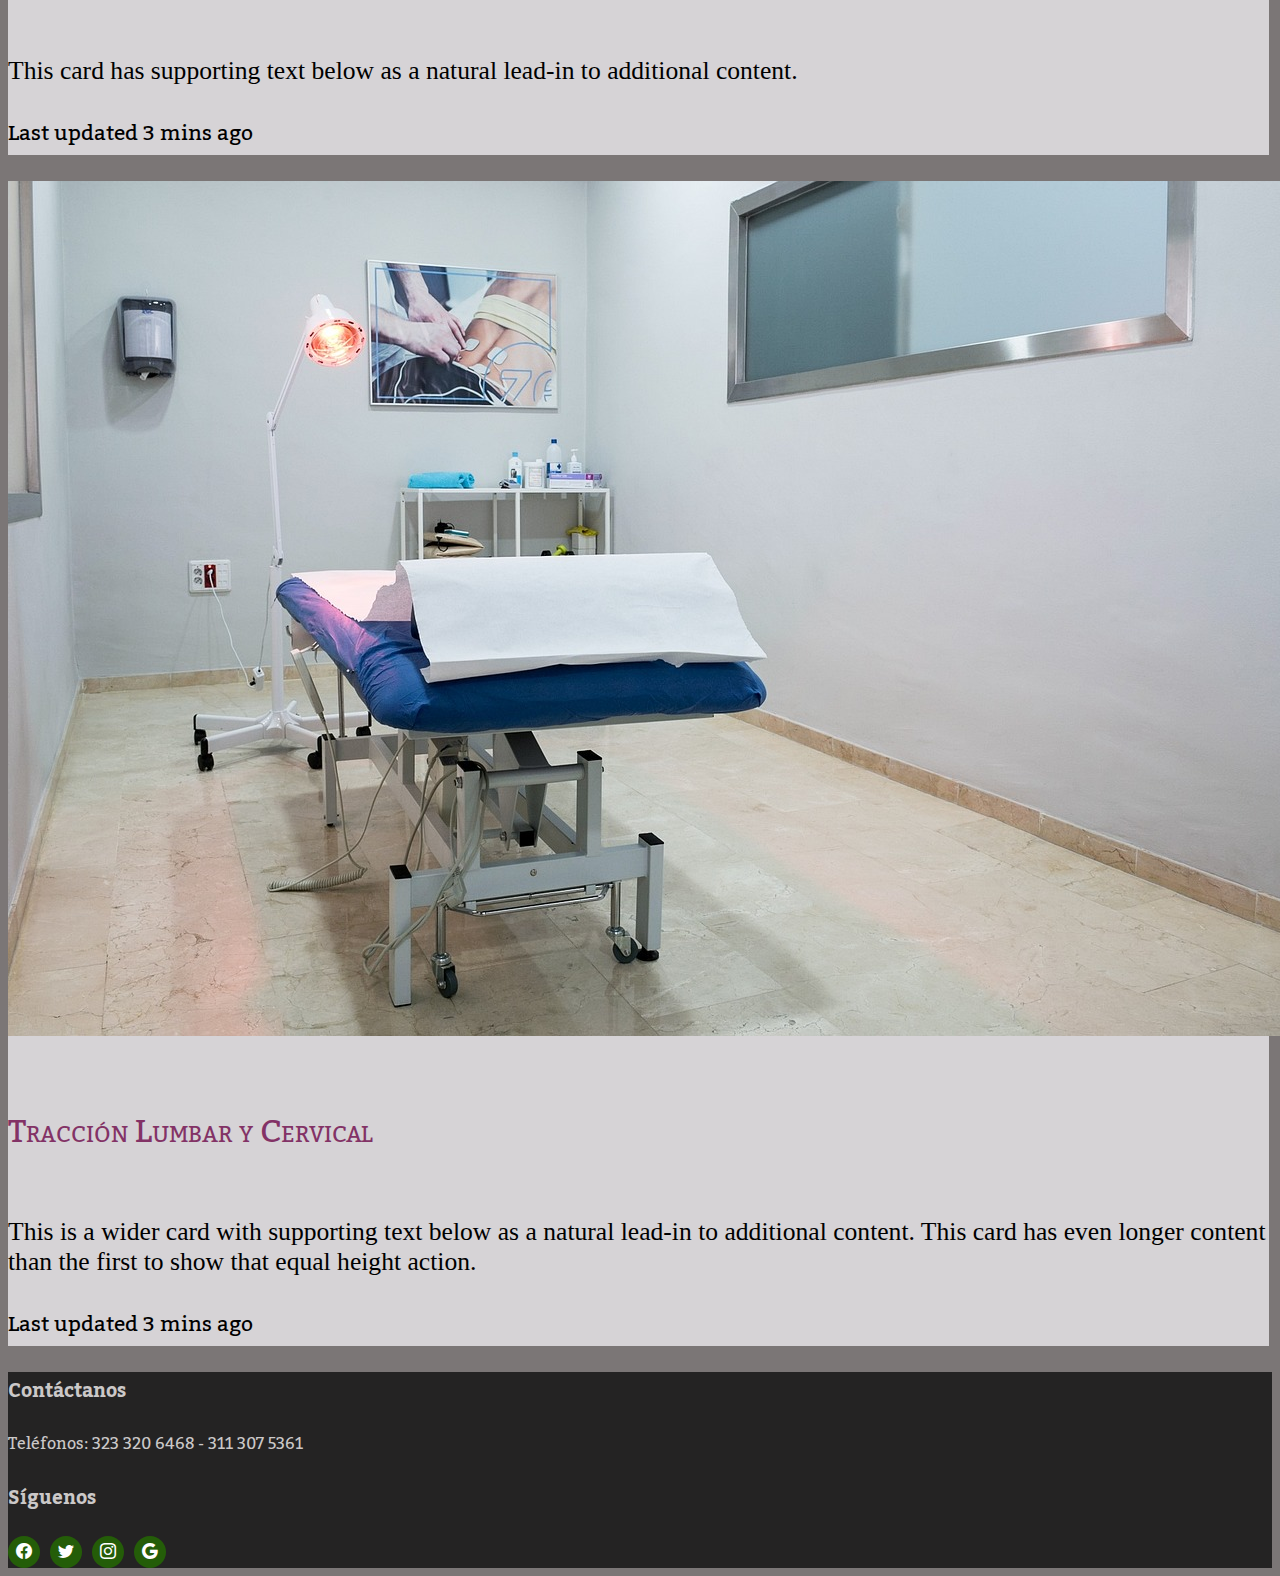
<file: servicios.html>
<!DOCTYPE html>
<html lang="en">
  <head>
    <title>Adriana Delgado</title>
    <!-- Required meta tags -->
    <meta charset="utf-8" />
    <meta
      name="viewport"
      content="width=device-width, initial-scale=1, shrink-to-fit=no"
    />

    <!-- Bootstrap CSS v5.2.1 -->
    <link
      href="https://cdn.jsdelivr.net/npm/bootstrap@5.2.1/dist/css/bootstrap.min.css"
      rel="stylesheet"
      integrity="sha384-iYQeCzEYFbKjA/T2uDLTpkwGzCiq6soy8tYaI1GyVh/UjpbCx/TYkiZhlZB6+fzT"
      crossorigin="anonymous"
    />
    <!-- Estilos propios -->
    <link rel="stylesheet" href="css/styles.css" />
    <!-- Bootstrap Icons -->
    <link
      rel="stylesheet"
      href="https://cdn.jsdelivr.net/npm/bootstrap-icons@1.5.0/font/bootstrap-icons.css"
    />
  </head>
  <body>
    <header>
      <div class="titulo text-center">
        <h1>Adriana Delgado Fisioterapia y Estetica</h1>
      </div>
      <div class="bar container-fluid rounded p-2">
        <ul>
          <li>
            <a
              href="https://es-la.facebook.com/"
              target="_blank"
              aria-label="Facebook"
              ><i class="bi bi-facebook"></i
            ></a>
          </li>
          <li>
            <a
              href="https://www.instagram.com/"
              target="_blank"
              aria-label="Instagram"
              ><i class="bi bi-instagram"></i
            ></a>
          </li>
          <li>
            <a
              href="https://twitter.com/?lang=es"
              target="_blank"
              aria-label="Twitter"
              ><i class="bi bi-twitter"></i
            ></a>
          </li>
          <li>
            <a
              href="https://www.google.com/intl/es-419/gmail/about/"
              target="_blank"
              aria-label="Google"
              ><i class="bi bi-google"></i
            ></a>
          </li>
        </ul>
        <span>Cel: 323 320 6468 - 311 307 5361</span>
      </div>
      <div class="bar2 p-1 rounded"></div>
      <!-- Navbar content -->
      <nav class="navbar navbar-expand-lg bg-body-tertiary">
        <div class="container-fluid">
          <img
            src="./img/logo.png"
            alt="Logo"
            width="100"
            height="90"
            class="bg-white rounded"
          />
          <button
            class="navbar-toggler"
            type="button"
            data-bs-toggle="collapse"
            data-bs-target="#navbarNav"
            aria-controls="navbarNav"
            aria-expanded="false"
            aria-label="Toggle navigation"
          >
            <span class="navbar-toggler-icon"></span>
          </button>
          <div class="collapse navbar-collapse" id="navbarNav">
            <ul class="navbar-nav px-5">
              <li class="nav-item">
                <a class="nav-link" href="index.html">Inicio</a>
              </li>
              <li class="nav-item">
                <a class="nav-link" href="servicios.html">Servicios</a>
              </li>
              <li class="nav-item">
                <a class="nav-link" href="contacto.html">Contacto</a>
              </li>
            </ul>
          </div>
        </div>
      </nav>
    </header>
    <main>
      <div class="container text-center">
        <div class="card-group rounded">
          <div class="card">
            <img src="img/massage.jpg" class="card-img-top" alt="..." />
            <div class="card-body">
              <h5 class="card-title">Terapia Respiratoria y Cardiovascular</h5>
              <p class="card-text">
                This is a wider card with supporting text below as a natural
                lead-in to additional content. This content is a little bit
                longer.
              </p>
              <p class="card-text">
                <small class="text-body-secondary"
                  >Last updated 3 mins ago</small
                >
              </p>
            </div>
          </div>
          <div class="card">
            <img src="img/physiotherapy.jpg" class="card-img-top" alt="..." />
            <div class="card-body">
              <h5 class="card-title">Neurorehabilitacion</h5>
              <p class="card-text">
                This card has supporting text below as a natural lead-in to
                additional content.
              </p>
              <p class="card-text">
                <small class="text-body-secondary"
                  >Last updated 3 mins ago</small
                >
              </p>
            </div>
          </div>
          <div class="card">
            <img src="img/stretcher.jpg" class="card-img-top" alt="..." />
            <div class="card-body">
              <h5 class="card-title">Rehabilitación Deportiva</h5>
              <p class="card-text">
                This is a wider card with supporting text below as a natural
                lead-in to additional content. This card has even longer content
                than the first to show that equal height action.
              </p>
              <p class="card-text">
                <small class="text-body-secondary"
                  >Last updated 3 mins ago</small
                >
              </p>
            </div>
          </div>
        </div>
        <div class="card-group">
          <div class="card">
            <img src="img/massage.jpg" class="card-img-top" alt="..." />
            <div class="card-body">
              <h5 class="card-title">
                Rehabilitación Geriátrica Reumatologica
              </h5>
              <p class="card-text">
                This is a wider card with supporting text below as a natural
                lead-in to additional content. This content is a little bit
                longer.
              </p>
              <p class="card-text">
                <small class="text-body-secondary"
                  >Last updated 3 mins ago</small
                >
              </p>
            </div>
          </div>
          <div class="card">
            <img src="img/physiotherapy.jpg" class="card-img-top" alt="..." />
            <div class="card-body">
              <h5 class="card-title">
                Fisioterapia Obstetricia y Piso Pelvico
              </h5>
              <p class="card-text">
                This card has supporting text below as a natural lead-in to
                additional content.
              </p>
              <p class="card-text">
                <small class="text-body-secondary"
                  >Last updated 3 mins ago</small
                >
              </p>
            </div>
          </div>
          <div class="card">
            <img src="img/stretcher.jpg" class="card-img-top" alt="..." />
            <div class="card-body">
              <h5 class="card-title">Fisioterapia Pediátrica</h5>
              <p class="card-text">
                This is a wider card with supporting text below as a natural
                lead-in to additional content. This card has even longer content
                than the first to show that equal height action.
              </p>
              <p class="card-text">
                <small class="text-body-secondary"
                  >Last updated 3 mins ago</small
                >
              </p>
            </div>
          </div>
        </div>
        <div class="card-group">
          <div class="card">
            <img src="img/massage.jpg" class="card-img-top" alt="..." />
            <div class="card-body">
              <h5 class="card-title">Terapia Neural</h5>
              <p class="card-text">
                This is a wider card with supporting text below as a natural
                lead-in to additional content. This content is a little bit
                longer.
              </p>
              <p class="card-text">
                <small class="text-body-secondary"
                  >Last updated 3 mins ago</small
                >
              </p>
            </div>
          </div>
          <div class="card">
            <img src="img/physiotherapy.jpg" class="card-img-top" alt="..." />
            <div class="card-body">
              <h5 class="card-title">Vendaje Neuromuscular</h5>
              <p class="card-text">
                This card has supporting text below as a natural lead-in to
                additional content.
              </p>
              <p class="card-text">
                <small class="text-body-secondary"
                  >Last updated 3 mins ago</small
                >
              </p>
            </div>
          </div>
          <div class="card">
            <img src="img/stretcher.jpg" class="card-img-top" alt="..." />
            <div class="card-body">
              <h5 class="card-title">Tracción Lumbar y Cervical</h5>
              <p class="card-text">
                This is a wider card with supporting text below as a natural
                lead-in to additional content. This card has even longer content
                than the first to show that equal height action.
              </p>
              <p class="card-text">
                <small class="text-body-secondary"
                  >Last updated 3 mins ago</small
                >
              </p>
            </div>
          </div>
        </div>
      </div>
    </main>
    <footer>
      <div class="bar container-fluid backfooter px-5">
        <div class="row">
          <div class="col-md-6">
            <h3>Contáctanos</h3>
            <p>Teléfonos: 323 320 6468 - 311 307 5361</p>
          </div>
          <div class="col-md-6">
            <h3>Síguenos</h3>
            <ul>
              <li>
                <a href="https://es-la.facebook.com/" target="_blank"
                  ><i class="bi bi-facebook"></i
                ></a>
              </li>
              <li>
                <a href="https://www.instagram.com/" target="_blank"
                  ><i class="bi bi-twitter"></i
                ></a>
              </li>
              <li>
                <a href="https://twitter.com/?lang=es" target="_blank"
                  ><i class="bi bi-instagram"></i
                ></a>
              </li>
              <li>
                <a
                  href="https://www.google.com/intl/es-419/gmail/about/"
                  target="_blank"
                  ><i class="bi bi-google"></i
                ></a>
              </li>
            </ul>
          </div>
        </div>
      </div>
    </footer>
    <!-- Bootstrap JavaScript Libraries -->
    <script
      src="https://cdn.jsdelivr.net/npm/@popperjs/core@2.11.6/dist/umd/popper.min.js"
      integrity="sha384-oBqDVmMz9ATKxIep9tiCxS/Z9fNfEXiDAYTujMAeBAsjFuCZSmKbSSUnQlmh/jp3"
      crossorigin="anonymous"
    ></script>
    <script
      src="https://cdn.jsdelivr.net/npm/bootstrap@5.2.1/dist/js/bootstrap.min.js"
      integrity="sha384-7VPbUDkoPSGFnVtYi0QogXtr74QeVeeIs99Qfg5YCF+TidwNdjvaKZX19NZ/e6oz"
      crossorigin="anonymous"
    ></script>
  </body>
</html>
</file>
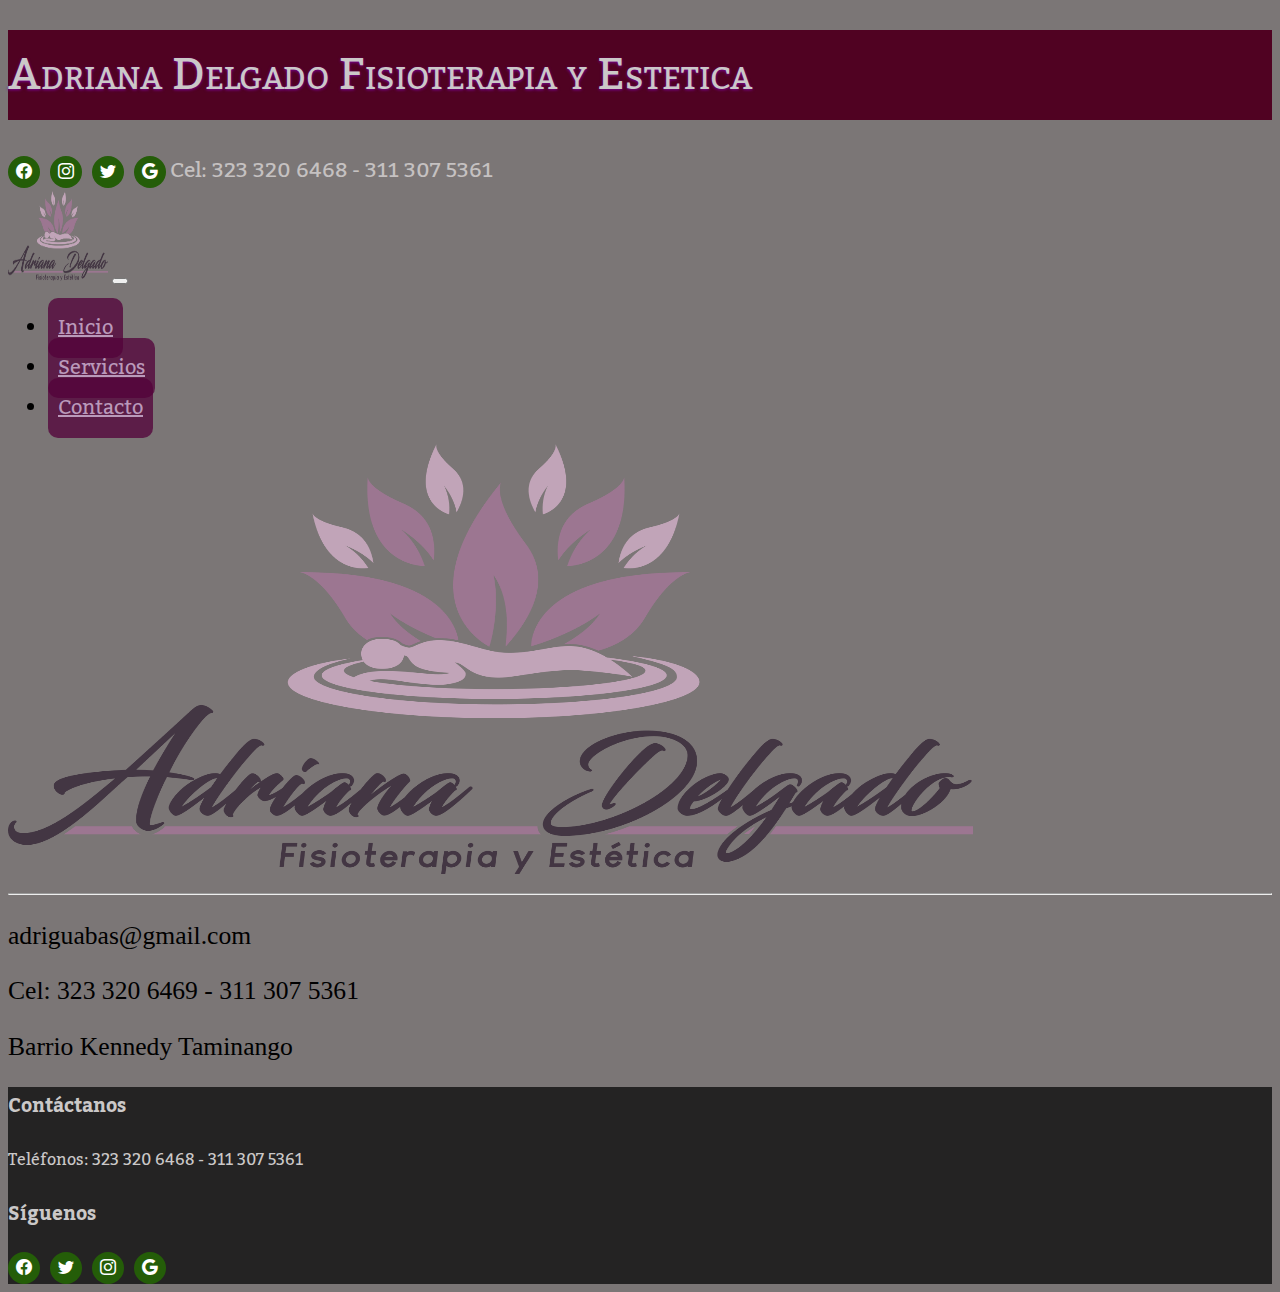
<file: templates/contacto.html>
<!DOCTYPE html>
<html lang="en">
  <head>
    <title>Adriana Delgado</title>
    <!-- Required meta tags -->
    <meta charset="utf-8" />
    <meta
      name="viewport"
      content="width=device-width, initial-scale=1, shrink-to-fit=no"
    />

    <!-- Bootstrap CSS v5.2.1 -->
    <link
      href="https://cdn.jsdelivr.net/npm/bootstrap@5.2.1/dist/css/bootstrap.min.css"
      rel="stylesheet"
      integrity="sha384-iYQeCzEYFbKjA/T2uDLTpkwGzCiq6soy8tYaI1GyVh/UjpbCx/TYkiZhlZB6+fzT"
      crossorigin="anonymous"
    />
    <!-- Estilos propios -->
    <link rel="stylesheet" href="../css/styles.css" />
    <!-- Bootstrap Icons -->
    <link
      rel="stylesheet"
      href="https://cdn.jsdelivr.net/npm/bootstrap-icons@1.5.0/font/bootstrap-icons.css"
    />
  </head>
  <body>
    <header>
      <div class="titulo text-center">
        <h1>Adriana Delgado Fisioterapia y Estetica</h1>
      </div>
      <div class="bar container-fluid rounded p-2">
        <ul>
          <li>
            <a
              href="https://es-la.facebook.com/"
              target="_blank"
              aria-label="Facebook"
              ><i class="bi bi-facebook"></i
            ></a>
          </li>
          <li>
            <a
              href="https://www.instagram.com/"
              target="_blank"
              aria-label="Instagram"
              ><i class="bi bi-instagram"></i
            ></a>
          </li>
          <li>
            <a
              href="https://twitter.com/?lang=es"
              target="_blank"
              aria-label="Twitter"
              ><i class="bi bi-twitter"></i
            ></a>
          </li>
          <li>
            <a
              href="https://www.google.com/intl/es-419/gmail/about/"
              target="_blank"
              aria-label="Google"
              ><i class="bi bi-google"></i
            ></a>
          </li>
        </ul>
        <span>Cel: 323 320 6468 - 311 307 5361</span>
      </div>
      <div class="bar2 p-1 rounded"></div>
      <!-- Navbar content -->
      <nav class="navbar navbar-expand-lg bg-body-tertiary">
        <div class="container-fluid">
          <img
            src="../img/logo.png"
            alt="Logo"
            width="100"
            height="90"
            class="bg-white rounded"
          />
          <button
            class="navbar-toggler"
            type="button"
            data-bs-toggle="collapse"
            data-bs-target="#navbarNav"
            aria-controls="navbarNav"
            aria-expanded="false"
            aria-label="Toggle navigation"
          >
            <span class="navbar-toggler-icon"></span>
          </button>
          <div class="collapse navbar-collapse" id="navbarNav">
            <ul class="navbar-nav px-5">
              <li class="nav-item">
                <a class="nav-link" href="../index.html">Inicio</a>
              </li>
              <li class="nav-item">
                <a class="nav-link" href="../templates/servicios.html">Servicios</a>
              </li>
              <li class="nav-item">
                <a class="nav-link" href="../templates/contacto.html">Contacto</a>
              </li>
            </ul>
          </div>
        </div>
      </nav>
    </header>
    <main>
      <div class="container text-center">
        <div class="text-dark bg-white rounded">
          <img
            class="logocontac"
            src="../img/logo.png"
            width="965px"
            height="430px"
            alt="Logo"
          />
          <div class="card-body fs-5">
            <hr />
            <p class="card-text">adriguabas@gmail.com</p>
            <p class="card-text">Cel: 323 320 6469 - 311 307 5361</p>
            <p class="card-text">Barrio Kennedy Taminango</p>
          </div>
        </div>
      </div>
    </main>
    <footer>
      <div class="bar container-fluid backfooter px-5">
        <div class="row">
          <div class="col-md-6">
            <h3>Contáctanos</h3>
            <p>Teléfonos: 323 320 6468 - 311 307 5361</p>
          </div>
          <div class="col-md-6">
            <h3>Síguenos</h3>
            <ul>
              <li>
                <a href="https://es-la.facebook.com/" target="_blank"
                  ><i class="bi bi-facebook"></i
                ></a>
              </li>
              <li>
                <a href="https://www.instagram.com/" target="_blank"
                  ><i class="bi bi-twitter"></i
                ></a>
              </li>
              <li>
                <a href="https://twitter.com/?lang=es" target="_blank"
                  ><i class="bi bi-instagram"></i
                ></a>
              </li>
              <li>
                <a
                  href="https://www.google.com/intl/es-419/gmail/about/"
                  target="_blank"
                  ><i class="bi bi-google"></i
                ></a>
              </li>
            </ul>
          </div>
        </div>
      </div>
    </footer>
    <!-- Bootstrap JavaScript Libraries -->
    <script
      src="https://cdn.jsdelivr.net/npm/@popperjs/core@2.11.6/dist/umd/popper.min.js"
      integrity="sha384-oBqDVmMz9ATKxIep9tiCxS/Z9fNfEXiDAYTujMAeBAsjFuCZSmKbSSUnQlmh/jp3"
      crossorigin="anonymous"
    ></script>
    <script
      src="https://cdn.jsdelivr.net/npm/bootstrap@5.2.1/dist/js/bootstrap.min.js"
      integrity="sha384-7VPbUDkoPSGFnVtYi0QogXtr74QeVeeIs99Qfg5YCF+TidwNdjvaKZX19NZ/e6oz"
      crossorigin="anonymous"
    ></script>
  </body>
</html>
</file>
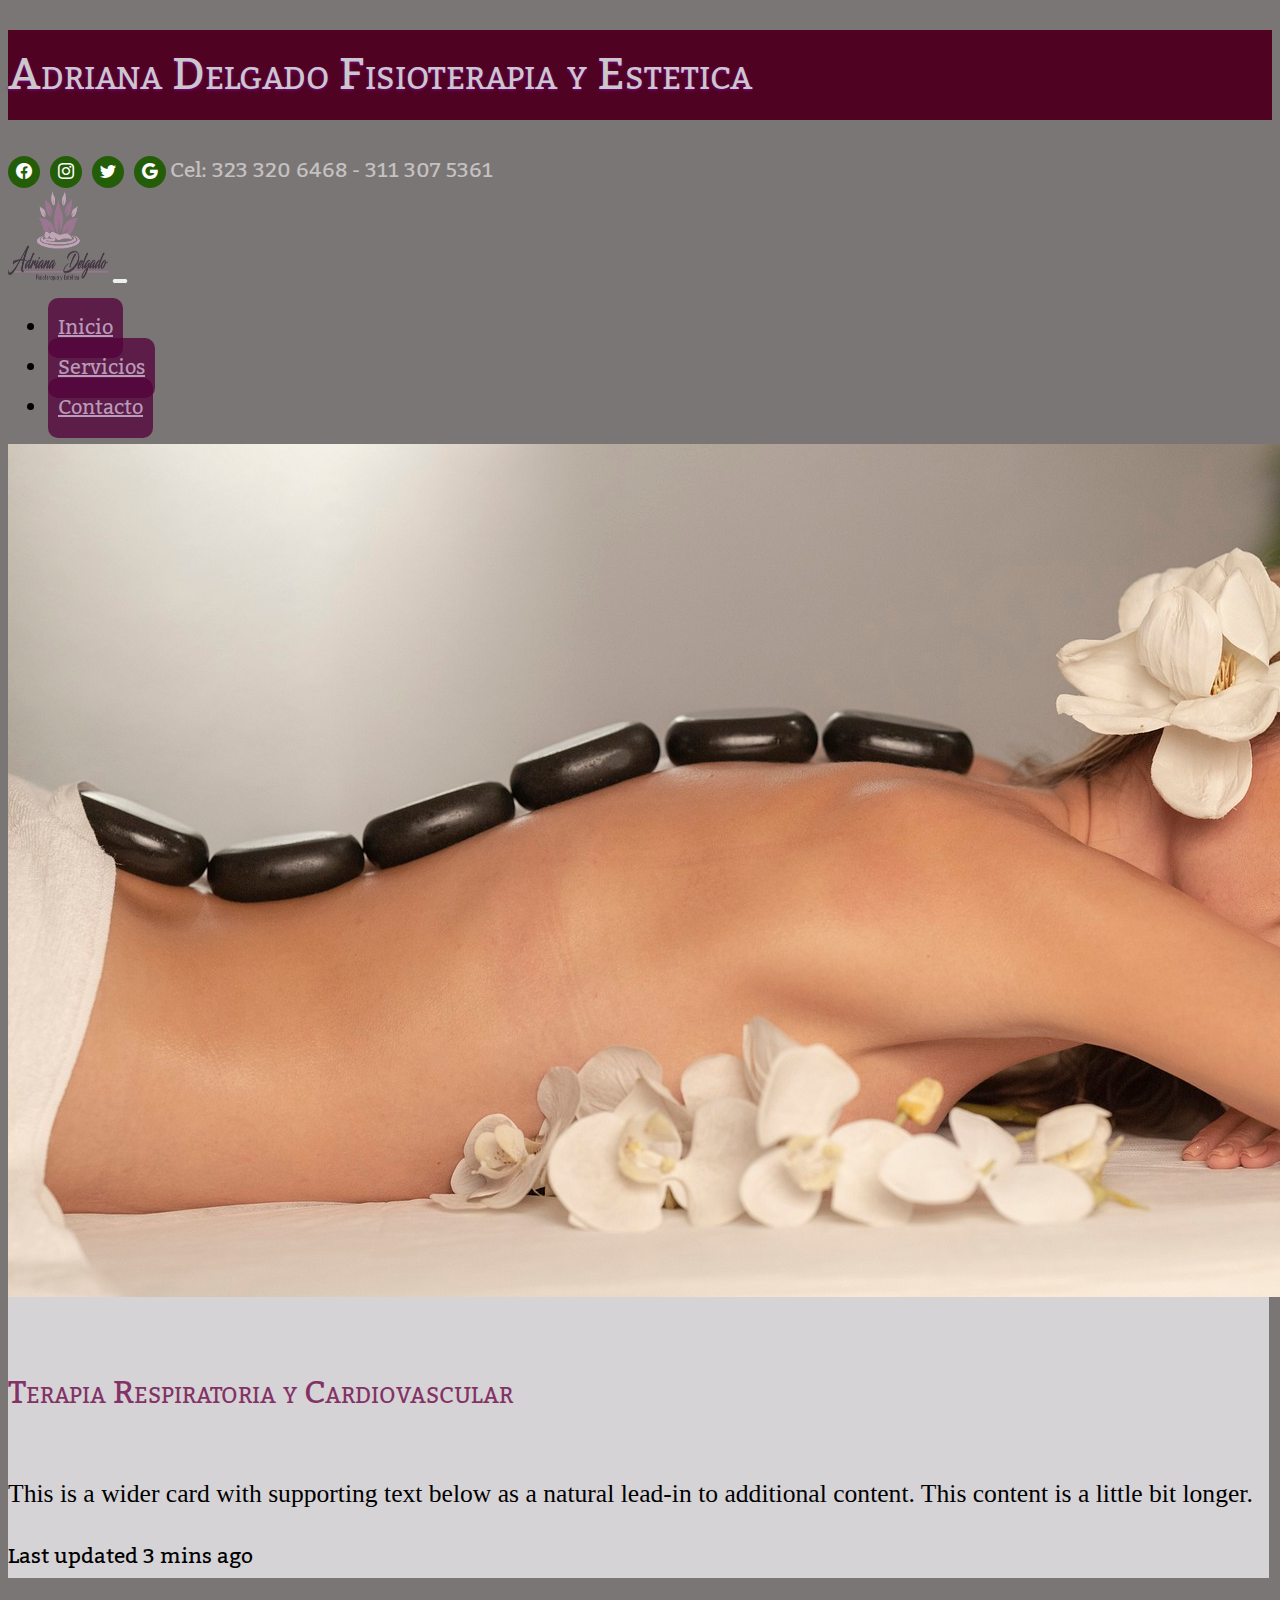
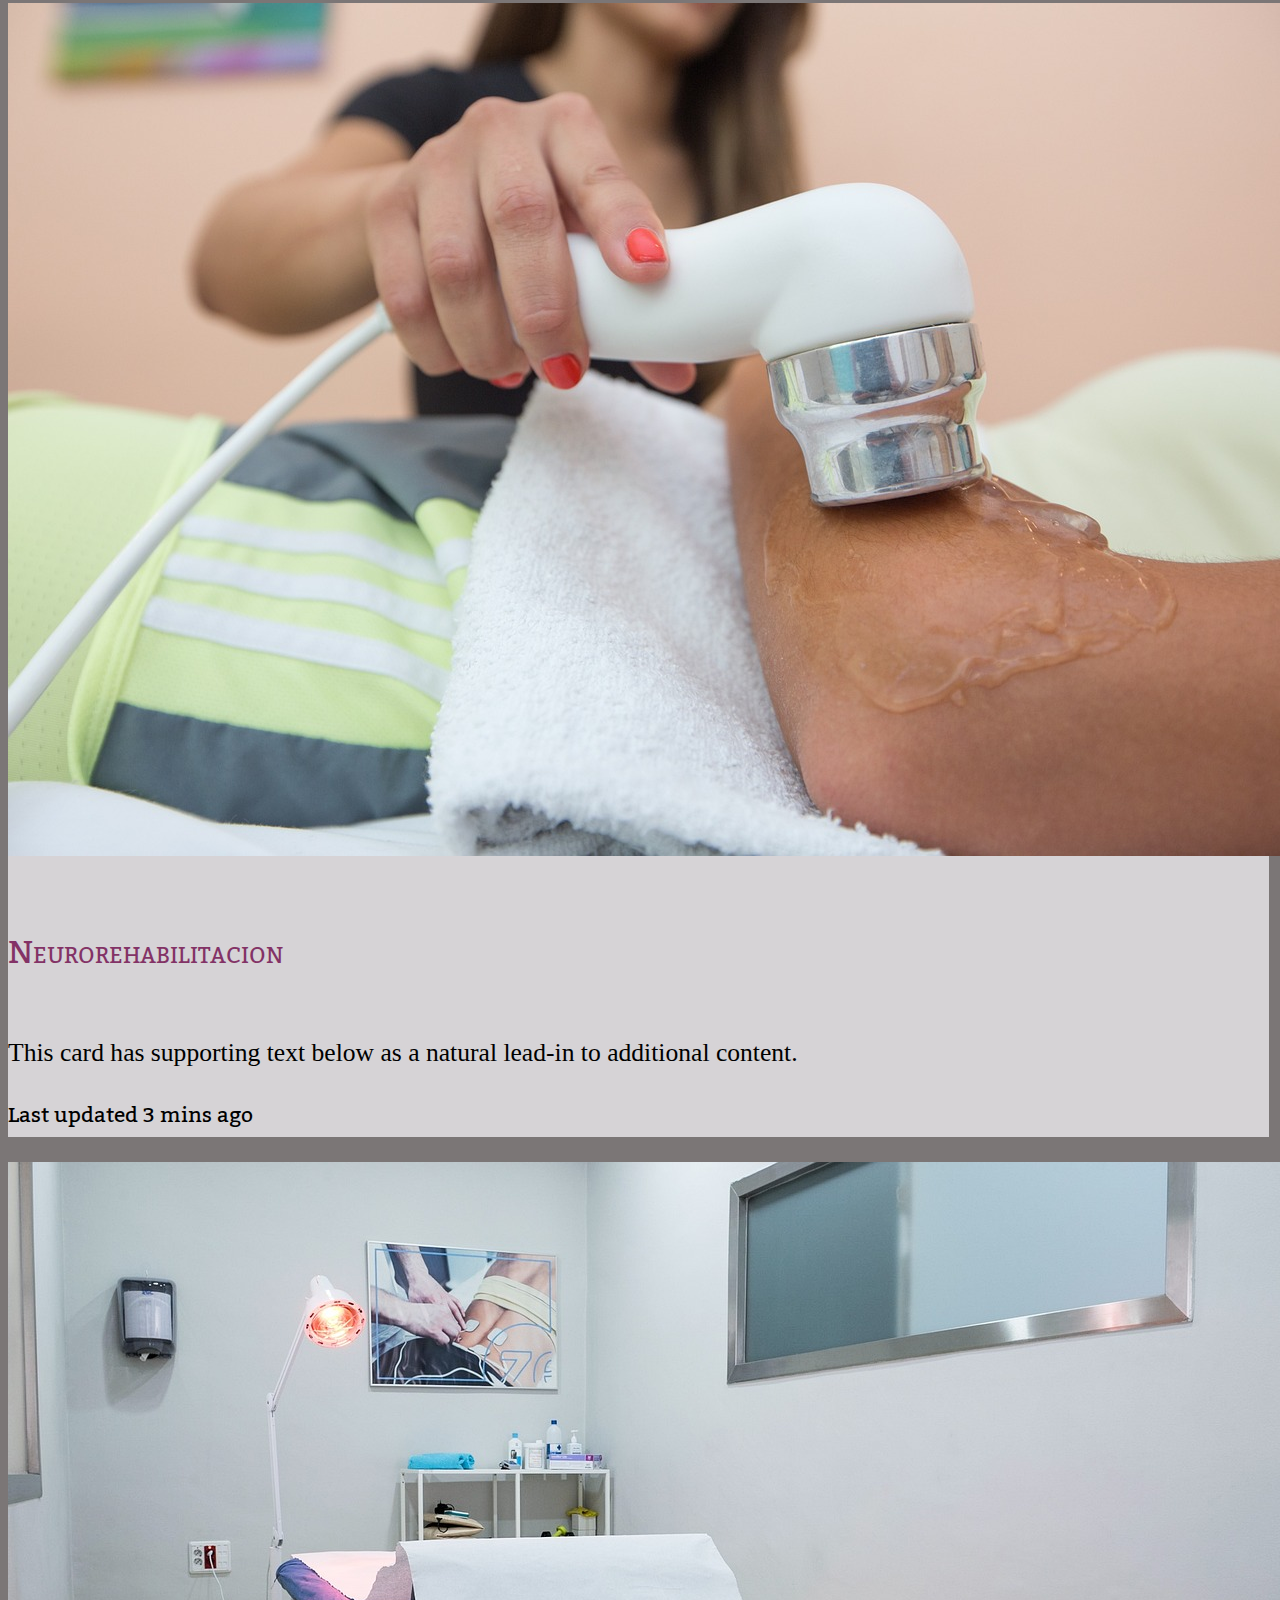
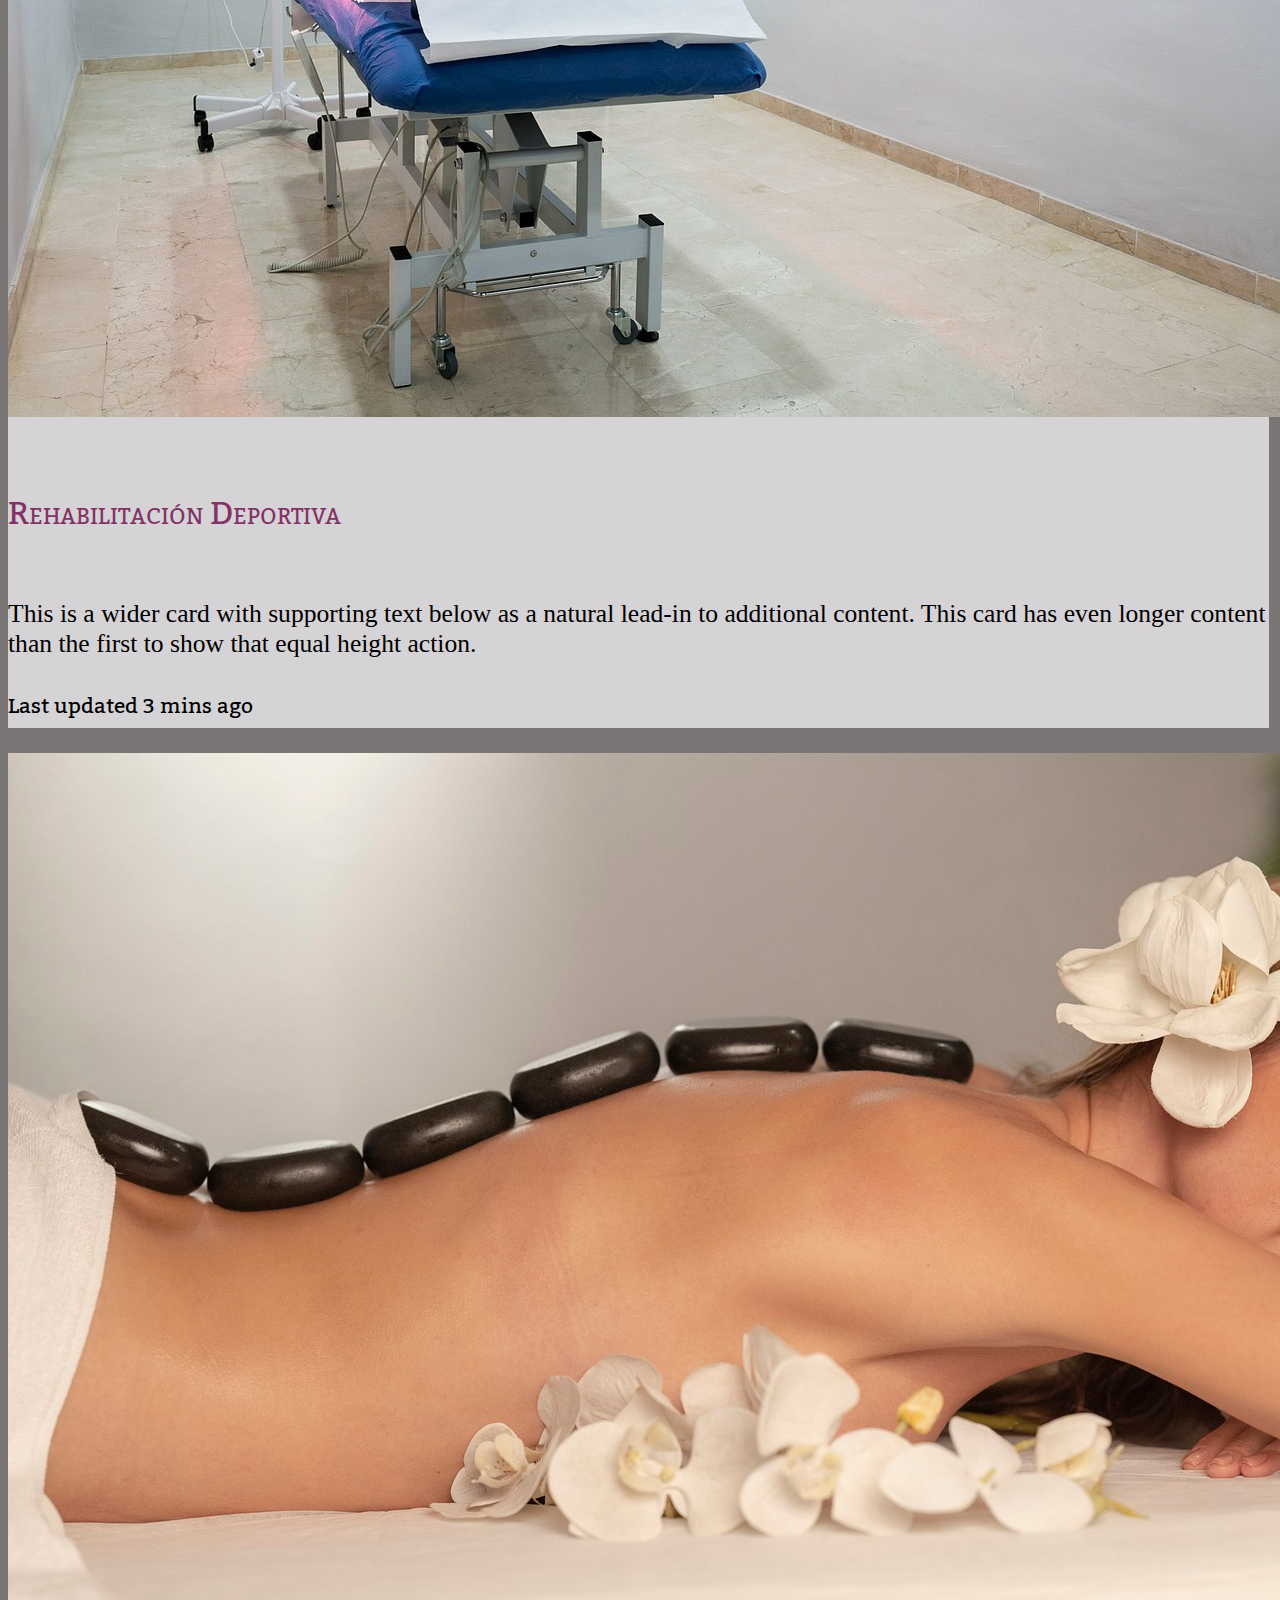
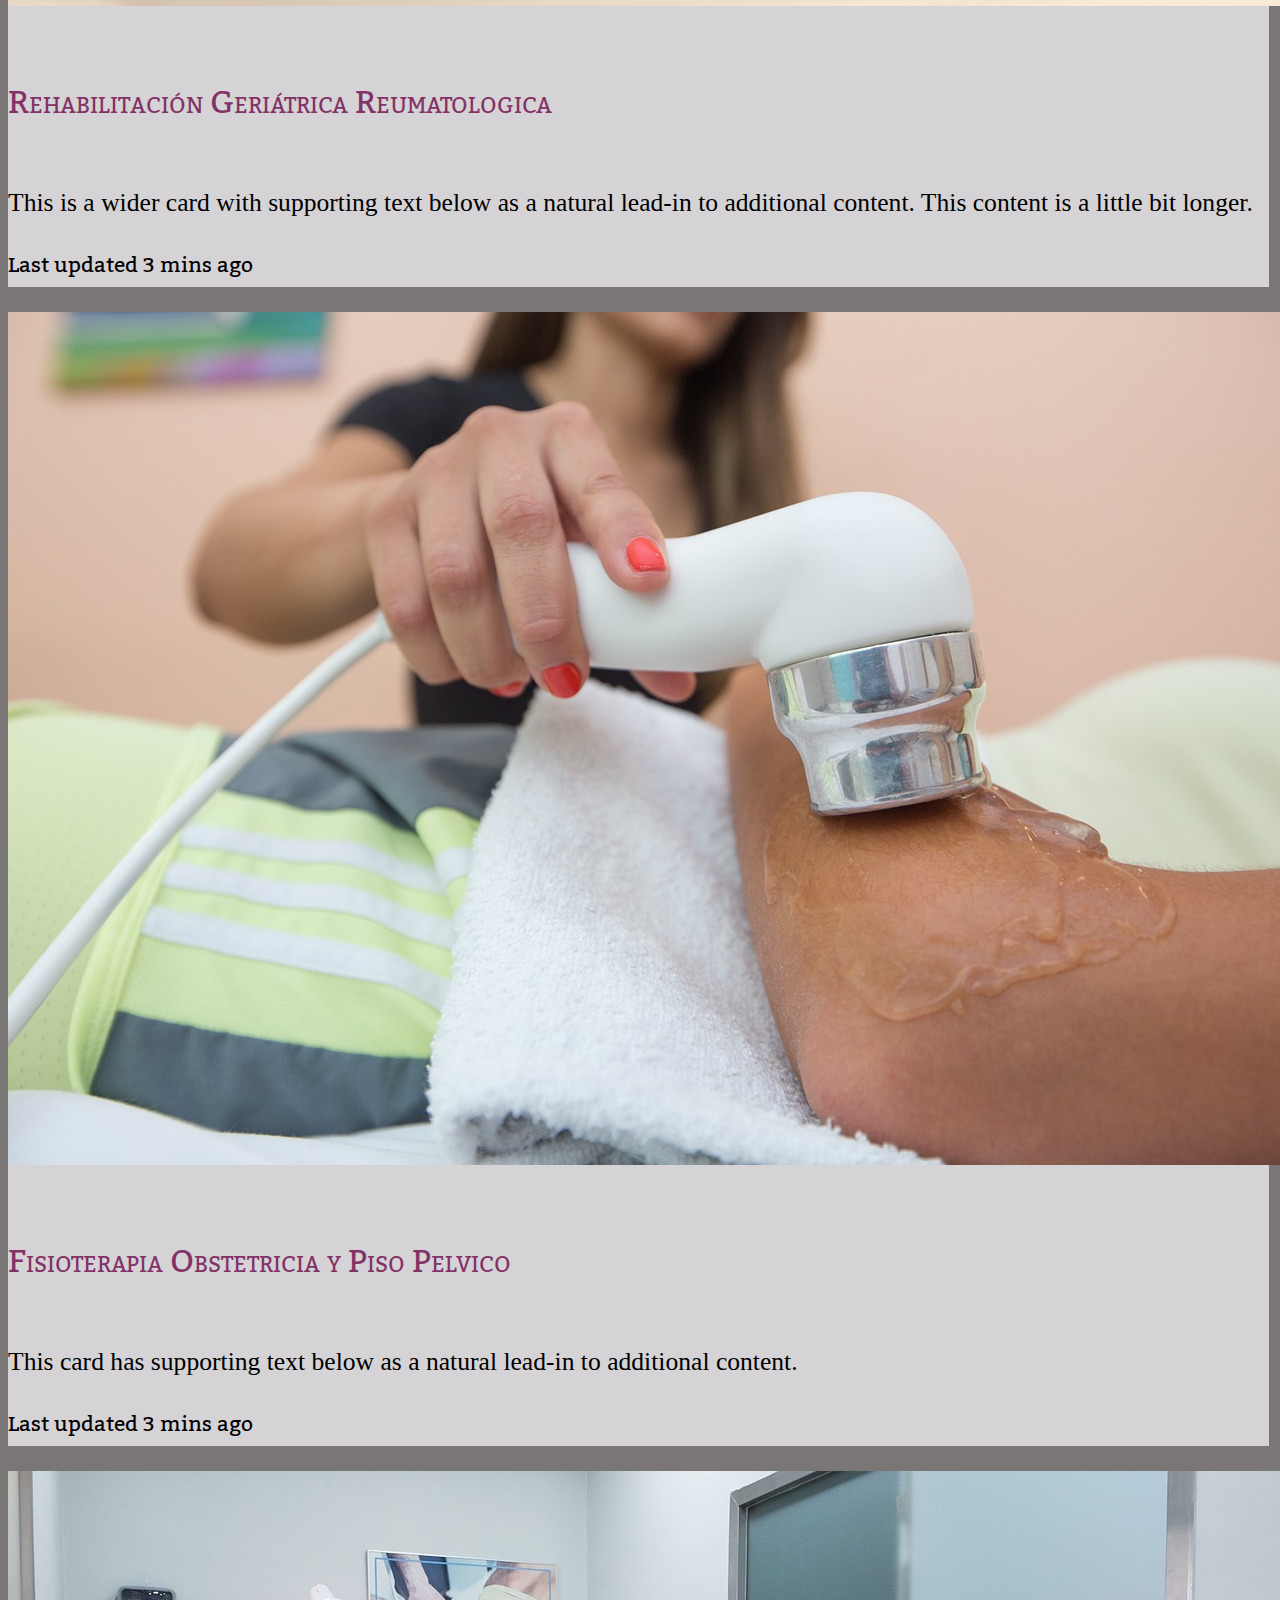
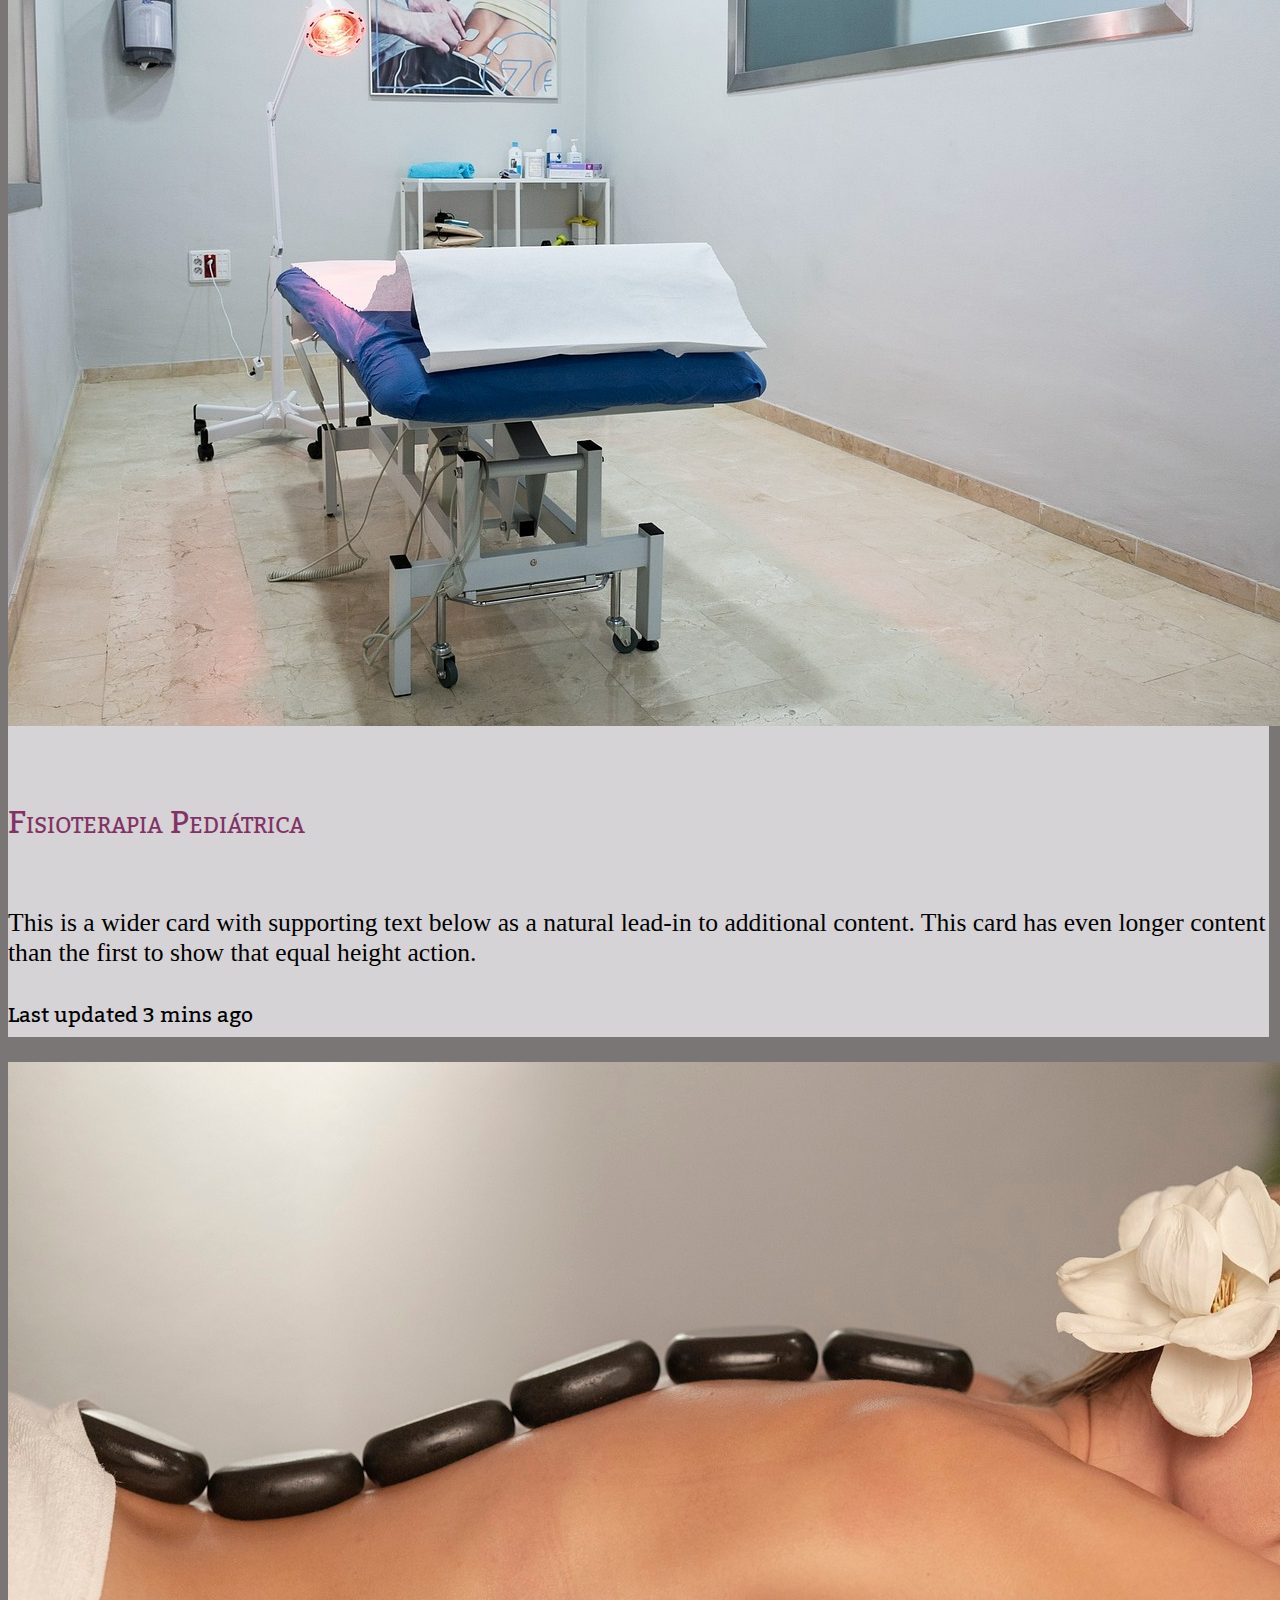
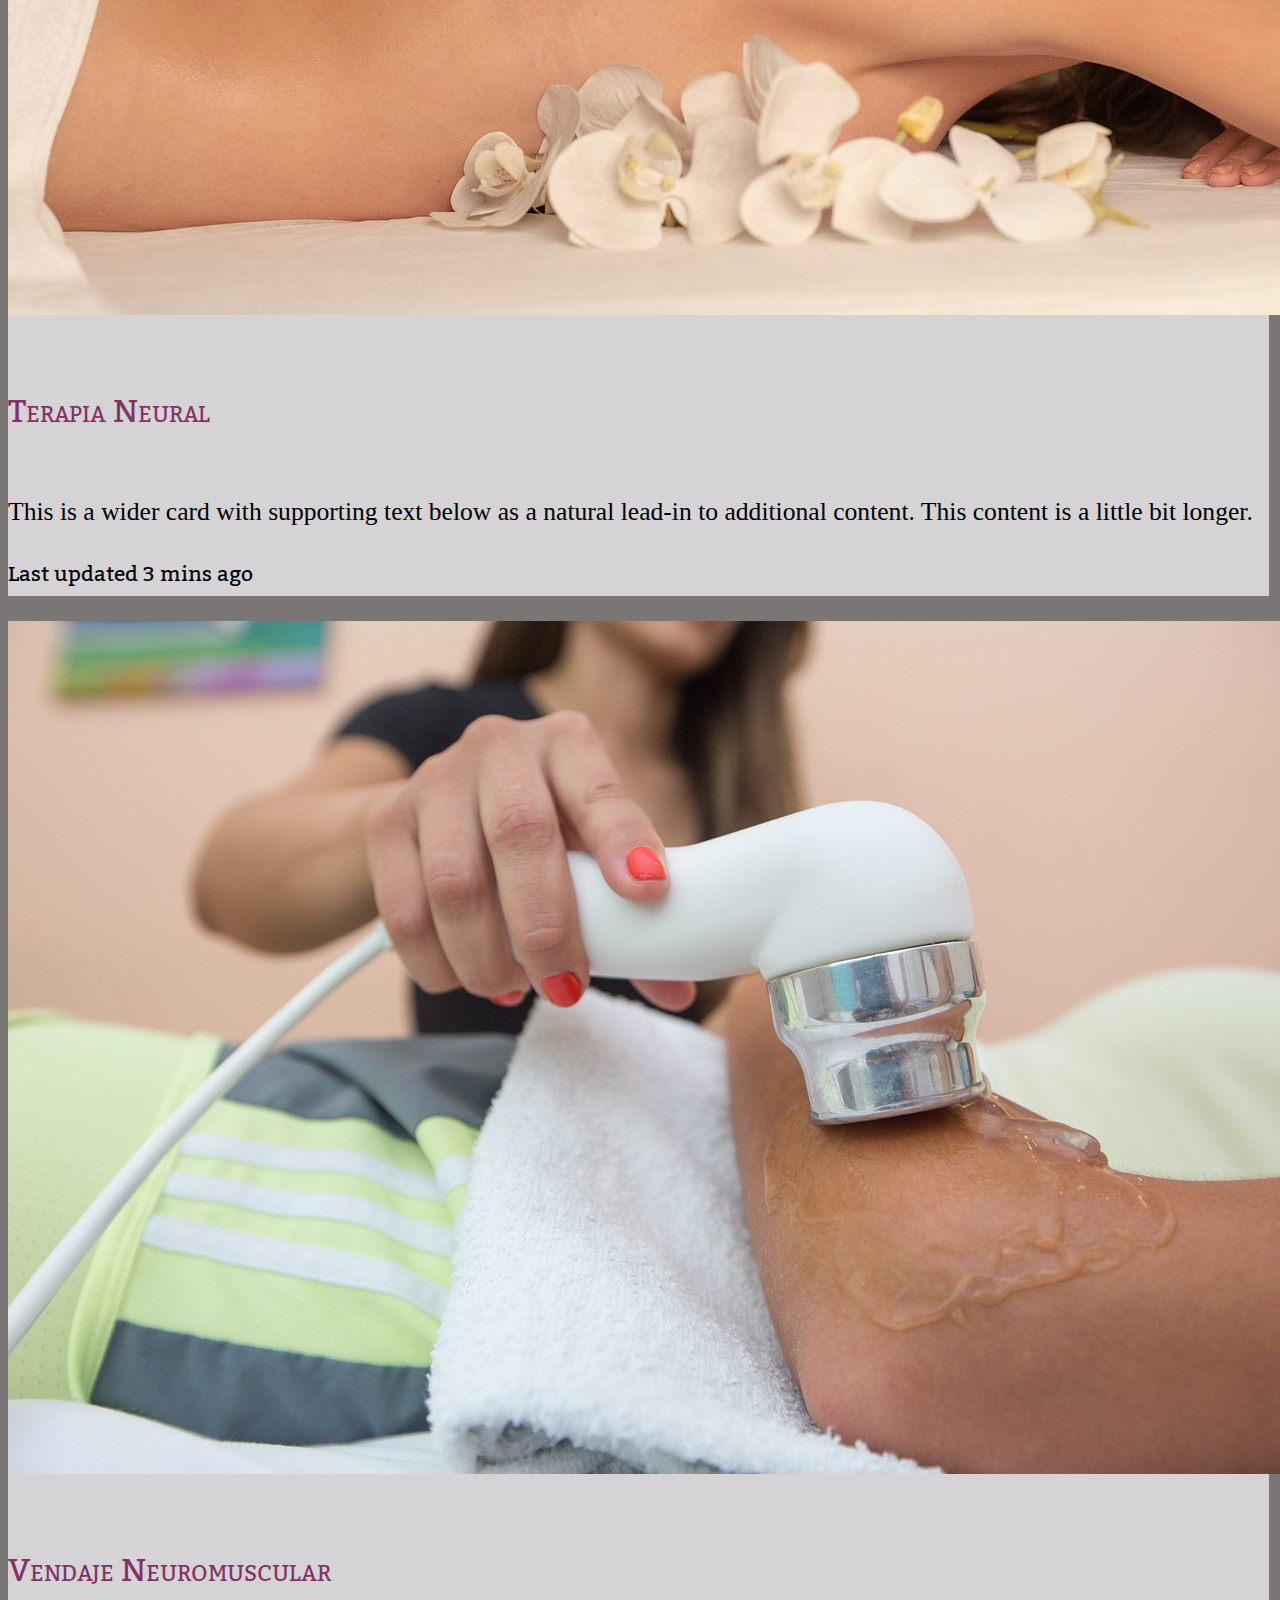
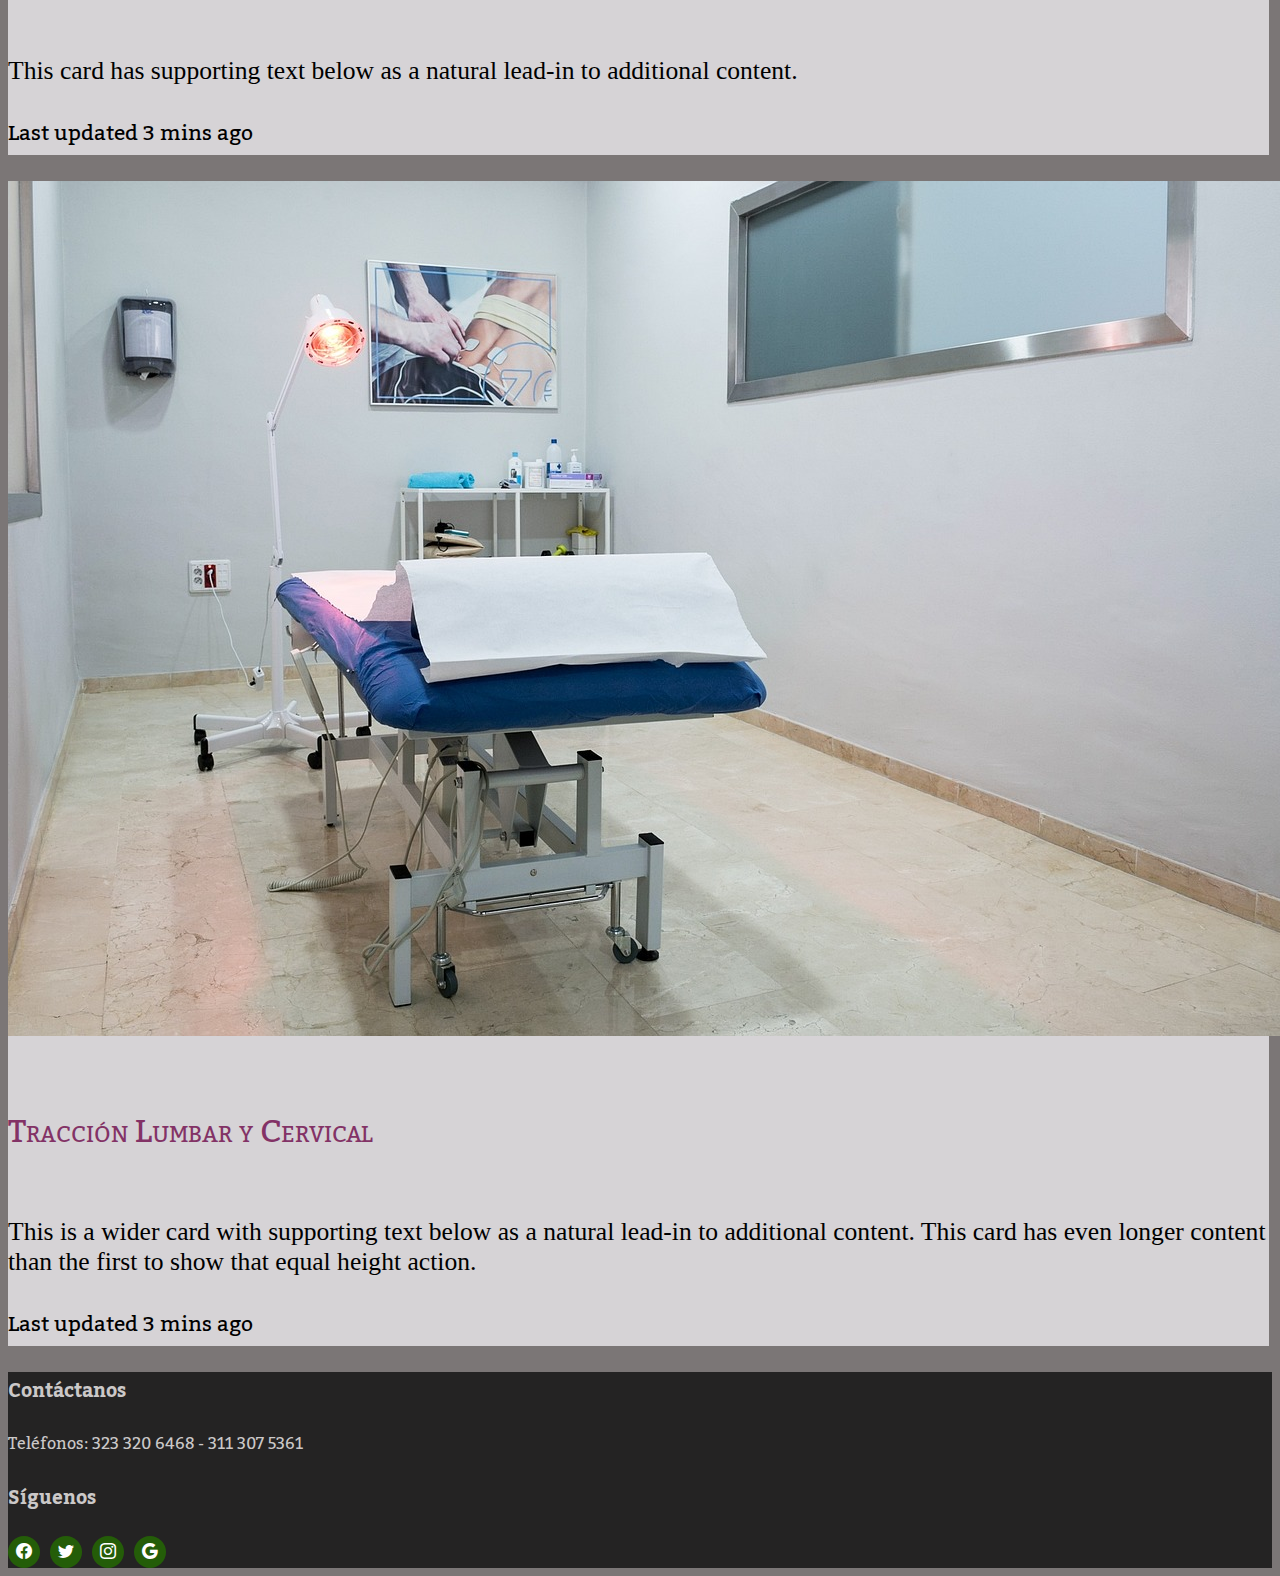
<file: templates/servicios.html>
<!DOCTYPE html>
<html lang="en">
  <head>
    <title>Adriana Delgado</title>
    <!-- Required meta tags -->
    <meta charset="utf-8" />
    <meta
      name="viewport"
      content="width=device-width, initial-scale=1, shrink-to-fit=no"
    />

    <!-- Bootstrap CSS v5.2.1 -->
    <link
      href="https://cdn.jsdelivr.net/npm/bootstrap@5.2.1/dist/css/bootstrap.min.css"
      rel="stylesheet"
      integrity="sha384-iYQeCzEYFbKjA/T2uDLTpkwGzCiq6soy8tYaI1GyVh/UjpbCx/TYkiZhlZB6+fzT"
      crossorigin="anonymous"
    />
    <!-- Estilos propios -->
    <link rel="stylesheet" href="../css/styles.css" />
    <!-- Bootstrap Icons -->
    <link
      rel="stylesheet"
      href="https://cdn.jsdelivr.net/npm/bootstrap-icons@1.5.0/font/bootstrap-icons.css"
    />
  </head>
  <body>
    <header>
      <div class="titulo text-center">
        <h1>Adriana Delgado Fisioterapia y Estetica</h1>
      </div>
      <div class="bar container-fluid rounded p-2">
        <ul>
          <li>
            <a
              href="https://es-la.facebook.com/"
              target="_blank"
              aria-label="Facebook"
              ><i class="bi bi-facebook"></i
            ></a>
          </li>
          <li>
            <a
              href="https://www.instagram.com/"
              target="_blank"
              aria-label="Instagram"
              ><i class="bi bi-instagram"></i
            ></a>
          </li>
          <li>
            <a
              href="https://twitter.com/?lang=es"
              target="_blank"
              aria-label="Twitter"
              ><i class="bi bi-twitter"></i
            ></a>
          </li>
          <li>
            <a
              href="https://www.google.com/intl/es-419/gmail/about/"
              target="_blank"
              aria-label="Google"
              ><i class="bi bi-google"></i
            ></a>
          </li>
        </ul>
        <span>Cel: 323 320 6468 - 311 307 5361</span>
      </div>
      <div class="bar2 p-1 rounded"></div>
      <!-- Navbar content -->
      <nav class="navbar navbar-expand-lg bg-body-tertiary">
        <div class="container-fluid">
          <img
            src="../img/logo.png"
            alt="Logo"
            width="100"
            height="90"
            class="bg-white rounded"
          />
          <button
            class="navbar-toggler"
            type="button"
            data-bs-toggle="collapse"
            data-bs-target="#navbarNav"
            aria-controls="navbarNav"
            aria-expanded="false"
            aria-label="Toggle navigation"
          >
            <span class="navbar-toggler-icon"></span>
          </button>
          <div class="collapse navbar-collapse" id="navbarNav">
            <ul class="navbar-nav px-5">
              <li class="nav-item">
                <a class="nav-link" href="../index.html">Inicio</a>
              </li>
              <li class="nav-item">
                <a class="nav-link" href="../templates/servicios.html">Servicios</a>
              </li>
              <li class="nav-item">
                <a class="nav-link" href="../templates/contacto.html">Contacto</a>
              </li>
            </ul>
          </div>
        </div>
      </nav>
    </header>
    <main>
      <div class="container text-center">
        <div class="card-group rounded">
          <div class="card">
            <img src="../img/massage.jpg" class="card-img-top" alt="..." />
            <div class="card-body">
              <h5 class="card-title">Terapia Respiratoria y Cardiovascular</h5>
              <p class="card-text">
                This is a wider card with supporting text below as a natural
                lead-in to additional content. This content is a little bit
                longer.
              </p>
              <p class="card-text">
                <small class="text-body-secondary"
                  >Last updated 3 mins ago</small
                >
              </p>
            </div>
          </div>
          <div class="card">
            <img src="../img/physiotherapy.jpg" class="card-img-top" alt="..." />
            <div class="card-body">
              <h5 class="card-title">Neurorehabilitacion</h5>
              <p class="card-text">
                This card has supporting text below as a natural lead-in to
                additional content.
              </p>
              <p class="card-text">
                <small class="text-body-secondary"
                  >Last updated 3 mins ago</small
                >
              </p>
            </div>
          </div>
          <div class="card">
            <img src="../img/stretcher.jpg" class="card-img-top" alt="..." />
            <div class="card-body">
              <h5 class="card-title">Rehabilitación Deportiva</h5>
              <p class="card-text">
                This is a wider card with supporting text below as a natural
                lead-in to additional content. This card has even longer content
                than the first to show that equal height action.
              </p>
              <p class="card-text">
                <small class="text-body-secondary"
                  >Last updated 3 mins ago</small
                >
              </p>
            </div>
          </div>
        </div>
        <div class="card-group">
          <div class="card">
            <img src="../img/massage.jpg" class="card-img-top" alt="..." />
            <div class="card-body">
              <h5 class="card-title">
                Rehabilitación Geriátrica Reumatologica
              </h5>
              <p class="card-text">
                This is a wider card with supporting text below as a natural
                lead-in to additional content. This content is a little bit
                longer.
              </p>
              <p class="card-text">
                <small class="text-body-secondary"
                  >Last updated 3 mins ago</small
                >
              </p>
            </div>
          </div>
          <div class="card">
            <img src="../img/physiotherapy.jpg" class="card-img-top" alt="..." />
            <div class="card-body">
              <h5 class="card-title">
                Fisioterapia Obstetricia y Piso Pelvico
              </h5>
              <p class="card-text">
                This card has supporting text below as a natural lead-in to
                additional content.
              </p>
              <p class="card-text">
                <small class="text-body-secondary"
                  >Last updated 3 mins ago</small
                >
              </p>
            </div>
          </div>
          <div class="card">
            <img src="../img/stretcher.jpg" class="card-img-top" alt="..." />
            <div class="card-body">
              <h5 class="card-title">Fisioterapia Pediátrica</h5>
              <p class="card-text">
                This is a wider card with supporting text below as a natural
                lead-in to additional content. This card has even longer content
                than the first to show that equal height action.
              </p>
              <p class="card-text">
                <small class="text-body-secondary"
                  >Last updated 3 mins ago</small
                >
              </p>
            </div>
          </div>
        </div>
        <div class="card-group">
          <div class="card">
            <img src="../img/massage.jpg" class="card-img-top" alt="..." />
            <div class="card-body">
              <h5 class="card-title">Terapia Neural</h5>
              <p class="card-text">
                This is a wider card with supporting text below as a natural
                lead-in to additional content. This content is a little bit
                longer.
              </p>
              <p class="card-text">
                <small class="text-body-secondary"
                  >Last updated 3 mins ago</small
                >
              </p>
            </div>
          </div>
          <div class="card">
            <img src="../img/physiotherapy.jpg" class="card-img-top" alt="..." />
            <div class="card-body">
              <h5 class="card-title">Vendaje Neuromuscular</h5>
              <p class="card-text">
                This card has supporting text below as a natural lead-in to
                additional content.
              </p>
              <p class="card-text">
                <small class="text-body-secondary"
                  >Last updated 3 mins ago</small
                >
              </p>
            </div>
          </div>
          <div class="card">
            <img src="../img/stretcher.jpg" class="card-img-top" alt="..." />
            <div class="card-body">
              <h5 class="card-title">Tracción Lumbar y Cervical</h5>
              <p class="card-text">
                This is a wider card with supporting text below as a natural
                lead-in to additional content. This card has even longer content
                than the first to show that equal height action.
              </p>
              <p class="card-text">
                <small class="text-body-secondary"
                  >Last updated 3 mins ago</small
                >
              </p>
            </div>
          </div>
        </div>
      </div>
    </main>
    <footer>
      <div class="bar container-fluid backfooter px-5">
        <div class="row">
          <div class="col-md-6">
            <h3>Contáctanos</h3>
            <p>Teléfonos: 323 320 6468 - 311 307 5361</p>
          </div>
          <div class="col-md-6">
            <h3>Síguenos</h3>
            <ul>
              <li>
                <a href="https://es-la.facebook.com/" target="_blank"
                  ><i class="bi bi-facebook"></i
                ></a>
              </li>
              <li>
                <a href="https://www.instagram.com/" target="_blank"
                  ><i class="bi bi-twitter"></i
                ></a>
              </li>
              <li>
                <a href="https://twitter.com/?lang=es" target="_blank"
                  ><i class="bi bi-instagram"></i
                ></a>
              </li>
              <li>
                <a
                  href="https://www.google.com/intl/es-419/gmail/about/"
                  target="_blank"
                  ><i class="bi bi-google"></i
                ></a>
              </li>
            </ul>
          </div>
        </div>
      </div>
    </footer>
    <!-- Bootstrap JavaScript Libraries -->
    <script
      src="https://cdn.jsdelivr.net/npm/@popperjs/core@2.11.6/dist/umd/popper.min.js"
      integrity="sha384-oBqDVmMz9ATKxIep9tiCxS/Z9fNfEXiDAYTujMAeBAsjFuCZSmKbSSUnQlmh/jp3"
      crossorigin="anonymous"
    ></script>
    <script
      src="https://cdn.jsdelivr.net/npm/bootstrap@5.2.1/dist/js/bootstrap.min.js"
      integrity="sha384-7VPbUDkoPSGFnVtYi0QogXtr74QeVeeIs99Qfg5YCF+TidwNdjvaKZX19NZ/e6oz"
      crossorigin="anonymous"
    ></script>
  </body>
</html>
</file>
<file: css/styles.css>
@import url('https://fonts.googleapis.com/css2?family=Titillium+Web:wght@200;300;400;500;600&display=swap');

@import url('https://fonts.googleapis.com/css2?family=Kadwa:wght@400;700&display=swap');

* {
  font-family: 'Kadwa', serif;

}

body {
  font-family: 'Kadwa', serif;
  background-color: #7b7676;
}

/**bar icons social**/
/* .bar {
  background: #500222;
} */

.bar ul {
  display: inline-flex;
  flex-wrap: wrap;
  gap: 10px;
  margin: 0;
  padding: 0;
}

.bar ul li {
  list-style: none;
  display: inline-flex;
  justify-content: center;
  align-items: center;
  width: 2rem;
  height: 2rem;
  border-radius: 50%;
  /* background-color: rgb(91, 4, 46); */
  background-color: rgb(36, 93, 8);
}

.bar ul li :hover {
  display: inline-flex;
  justify-content: center;
  align-items: center;
  width: 2rem;
  height: 2rem;
  border-radius: 50%;
  background-color: #d390bb;
  color: #270318;
}

.bar ul li i {
  color: white;
}


.bar span {
  display: inline-block;
  color: rgb(197, 193, 193);
  font-size: 1.3rem;
  text-align: center;
}


.bar2 {
  background-color: #700b70bb;
  box-shadow: 0 5px 15px rgb(211, 210, 213);
}

/* Titulos */

.titulo1 {
  color: #530854;
  font-family: 'Kadwa', serif;
  font-weight: 400;
  font-size: 3.3rem;
  font-stretch: condensed;
  font-variant: small-caps;
  text-shadow: 0px 1px 3px #495056;

}

.titulo h1 {
  /*display: inline-flex;
  text-align: center;*/
  color: #cbc8c8;
  font-family: 'Kadwa', serif;
  font-weight: 400;
  font-size: 2.8rem;
  font-variant: small-caps;
  background-color: #500222;
  text-shadow: 0px 1px 3px #7b0599;
}

/***Navbar***/
.collapse a {
  margin-right: 3px;
  text-align: center;
  width: 120px;
  font-size: 20px;
  background: #53023bc4;
  color: #ba99ba;
  border-radius: 10px;
  padding: 10px;
}

.collapse a:hover {
  width: 120px;
  padding: 10px;
  border-radius: 10px;
  background: #790466c6;
}

.carousel-item {
  min-height: 350px;
  filter: revert;
  background: no-repeat center center scroll;
  -webkit-background-size: cover;
  -moz-background-size: cover;
  -o-background-size: cover;
  background-size: cover;
}

/*Boton servicios*/
.caroparrafo {
  background: rgba(255, 255, 255, 0.2);
  backdrop-filter: blur(15px);
  transition: bottom .4s ease-in;
  box-shadow: 0 -10px 10px rgb(255 255 255 / 10%);
  border-top: 1px solid rgba(255, 255, 255, 0.2);
  border-radius: 0.5rem;
}

.caroparrafo p {
  color: #240320;
  font-family: 'Kadwa', serif;
  font-size: 1.5rem;
}

.caroparrafo .btnservi {
  text-decoration: none;
  background-color: #582d65;
  color: #ffffff;
  border-radius: 0.5rem;
}

.caroparrafo .btnservi:hover {
  background-color: #7a3f8d;
  color: #060606;
  border-radius: 0.7rem;
}

/*Boton carrusel*/
.carousel-control-next .carousel-control-next-icon {
  border-bottom: 3px solid #00a5f4;
}

.carousel-control-prev .carousel-control-prev-icon {
  border-bottom: 3px solid #00a5f4;
}

/*Amimacion titulo principal*/

@keyframes fadeInDown {
  from {
    opacity: 0;
    -webkit-transform: translate3d(0, -100%, 0);
    transform: translate3d(0, -100%, 0);
  }

  to {
    opacity: 1;
    -webkit-transform: translate3d(0, 0, 0);
    transform: translate3d(0, 0, 0);
  }
}

.fadeInDown {
  -webkit-animation-name: fadeInDown;
  animation-name: fadeInDown;
}

.animated {
  -webkit-animation-duration: 1s;
  animation-duration: 1s;
  -webkit-animation-fill-mode: both;
  animation-fill-mode: both;
}

.fondofooter {
  background-image: linear-gradient(-55deg, #f5f5f5 25%, #2cafdf 25%, #2cafdf 37.50%, #c7c7c7 37.50%, #c7c7c7 50%, #f5f5f5 50%, #f5f5f5 75%, #2cafdf 75%, #2cafdf 87.50%, #c7c7c7 87.50%, #c7c7c7 100%);
  background-size: 4.00px 4.00px;
}

.backfooter {
  background-color: rgba(0, 0, 0, 0.7);
  color: #cbc8c8;
}

/**Pag Servicios**/
.card {
  background-color: #d6d3d6;
  margin-right: 3px;
  margin-top: 3px;
}

.card-title {
  color: #833266;
  font-family: 'Kadwa', serif;
  font-weight: 400;
  font-size: 2.0rem;
  font-variant: small-caps;
}

.card-text {
  font-family: 'Kablammo', cursive;
  font-weight: 400;
  font-size: 1.6rem;
}

@media screen and (max-width: 986px) {
  .titulo1 {
    color: #084054;
    font-family: 'Kadwa', serif;
    font-weight: 400;
    font-size: 3rem;
    font-stretch: condensed;
    font-variant: small-caps;
    text-shadow: 0px 1px 3px #495056;
  }

  .collapse a {
    margin-top: 3px;
  }

  /*Tamaño img carrusel*/
  .carousel-inner img {
    height: 400px;
  }

  /**Servicios**/
  .logocontac {
    width: 650px;
    height: 470px;
  }
}

@media screen and (max-width: 768px) {
  .bar {
    text-align: center;
  }

  .bar ul li :hover {
    display: inline-flex;
    justify-content: center;
    align-items: center;
    width: 2rem;
    height: 2rem;
    border-radius: 20%;
    background-color: #d390bb;
    color: #270318;
  }

  /**max-width 768**/
  .titulo h1 {
    text-align: center;
    color: #cbc8c8;
    font-family: 'Kadwa', serif;
    font-weight: 400;
    font-size: 1.8rem;
    font-variant: small-caps;
  }

  /**Navbar**/

  .collapse a {
    margin-top: 1px;
    text-align: center;
    width: 100px;
    font-size: 16px;
    background: #53023bc4;
    color: #ece8ec;
    border-radius: 10px;
    padding: 10px;
  }

  .collapse a:hover {
    width: 100px;
    padding: 10px;
    border-radius: 10px;
    background: #790466c6;
  }

  .titulo1 {
    color: #084054;
    font-family: 'Kadwa', serif;
    font-weight: 400;
    font-size: 1.5rem;
    font-stretch: condensed;
    font-variant: small-caps;
    text-shadow: 0px 1px 3px #495056;
  }

  .caroparrafo p {
    font-size: 1.0rem;
  }

  /*Tamaño img carrusel*/
  .carousel-inner img {
    height: 300px;
  }

  .carousel-item {
    min-height: 450px;
    filter: revert;
    background: no-repeat center center scroll;
    -webkit-background-size: cover;
    -moz-background-size: cover;
    -o-background-size: cover;
    background-size: cover;
  }

  .logocontac {
    width: 350px;
    height: 300px;
  }

}
</file>
